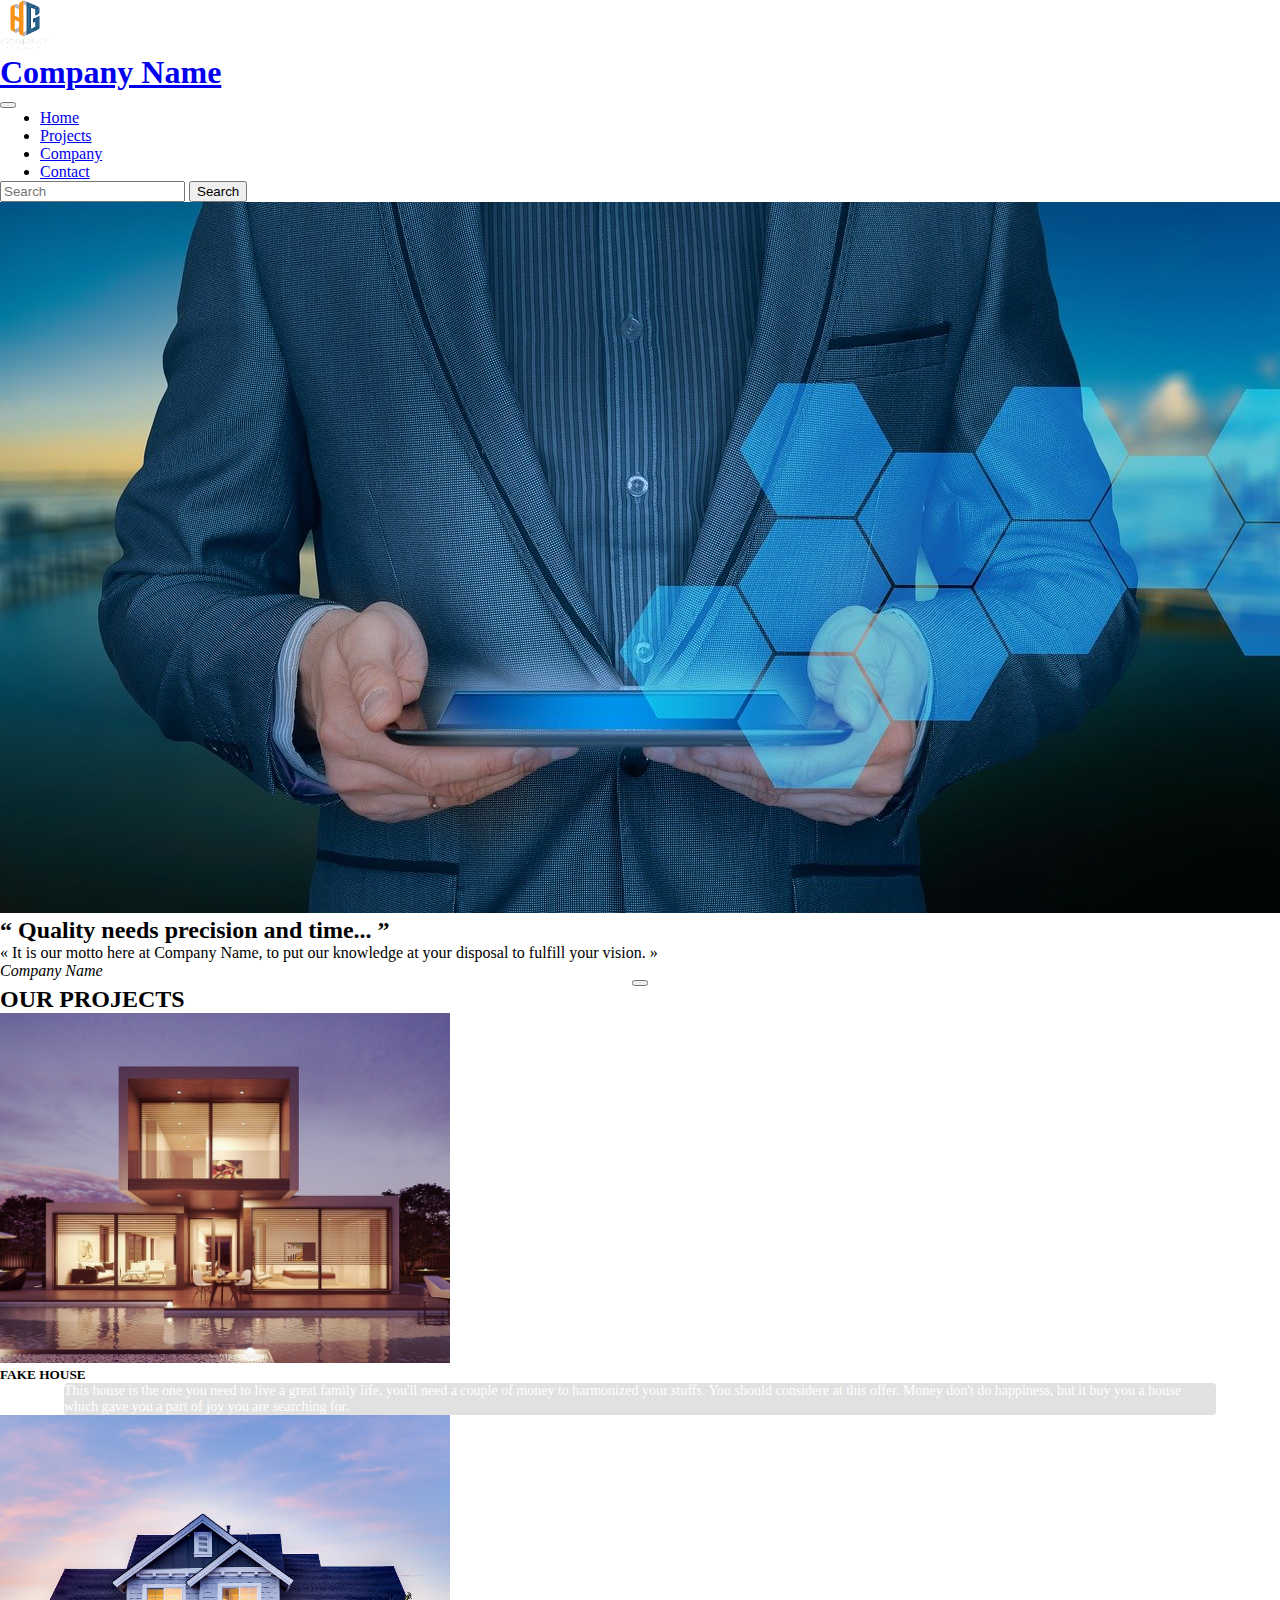
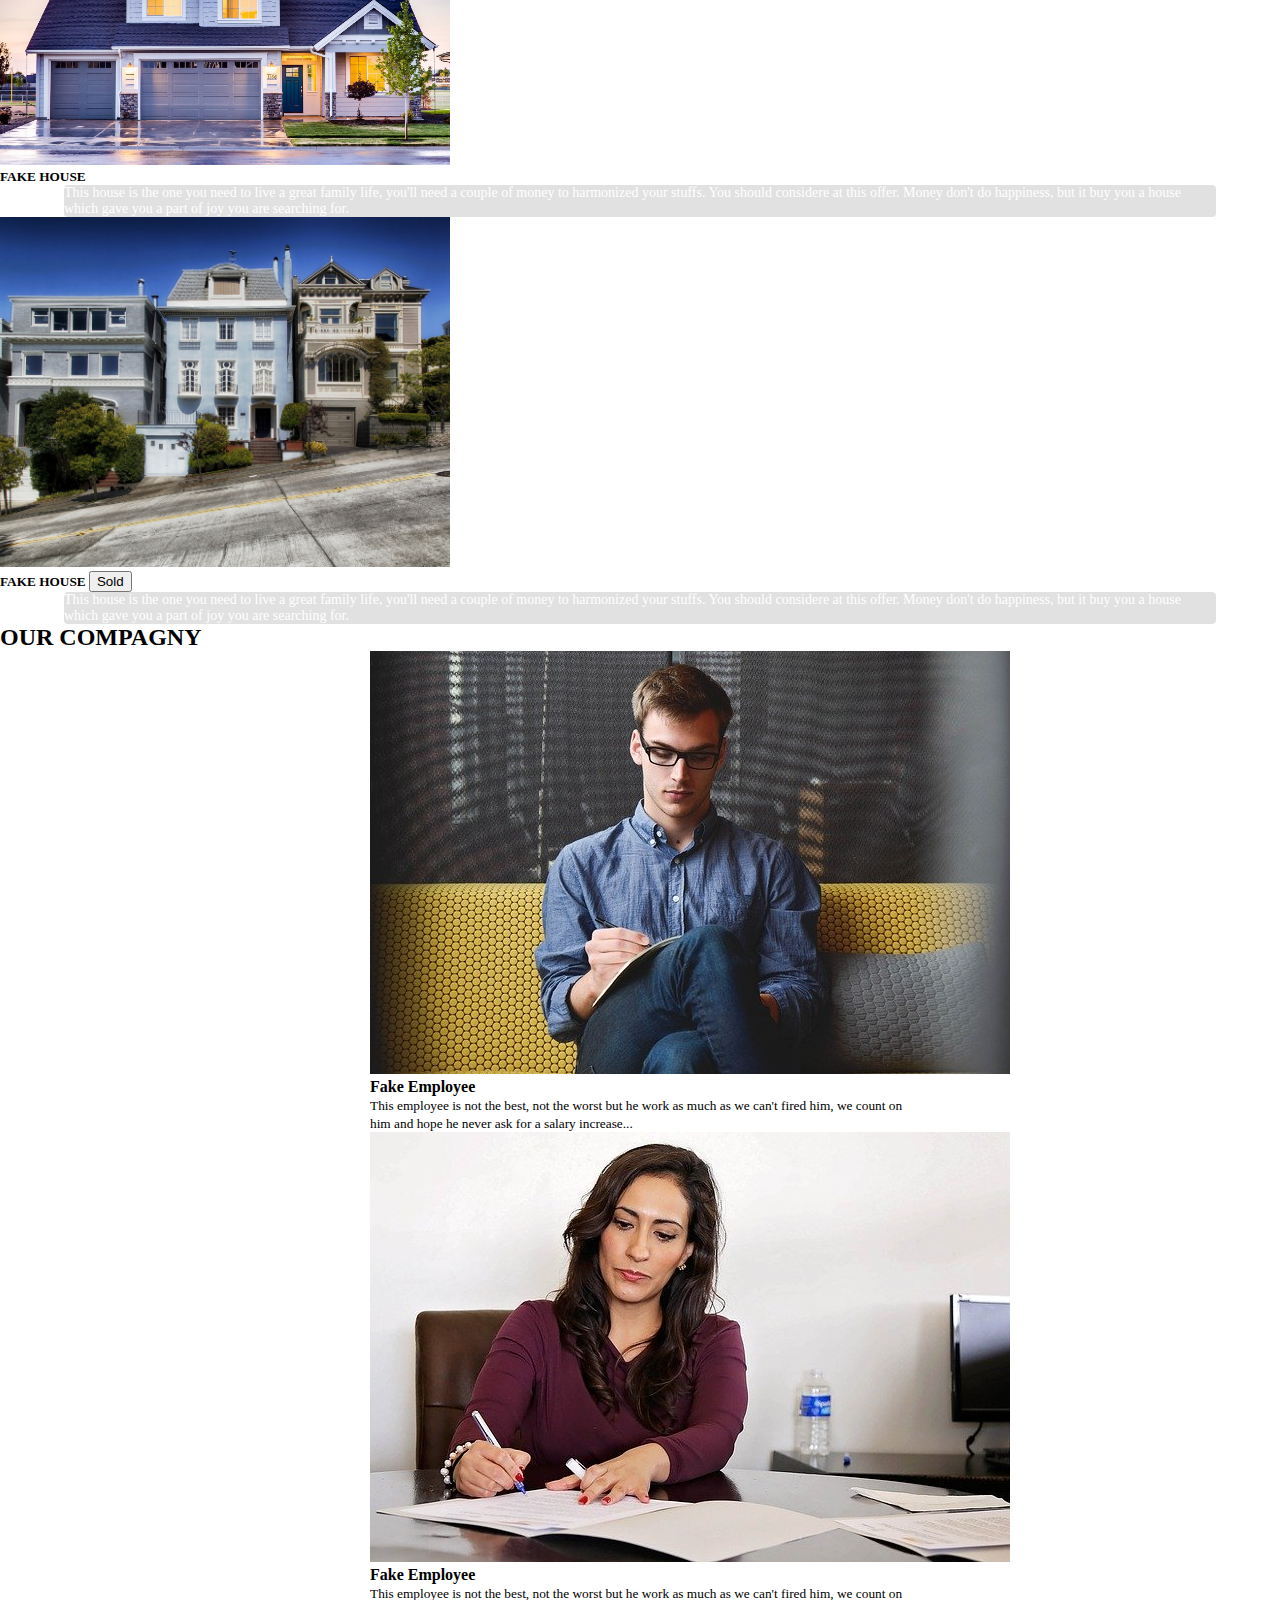
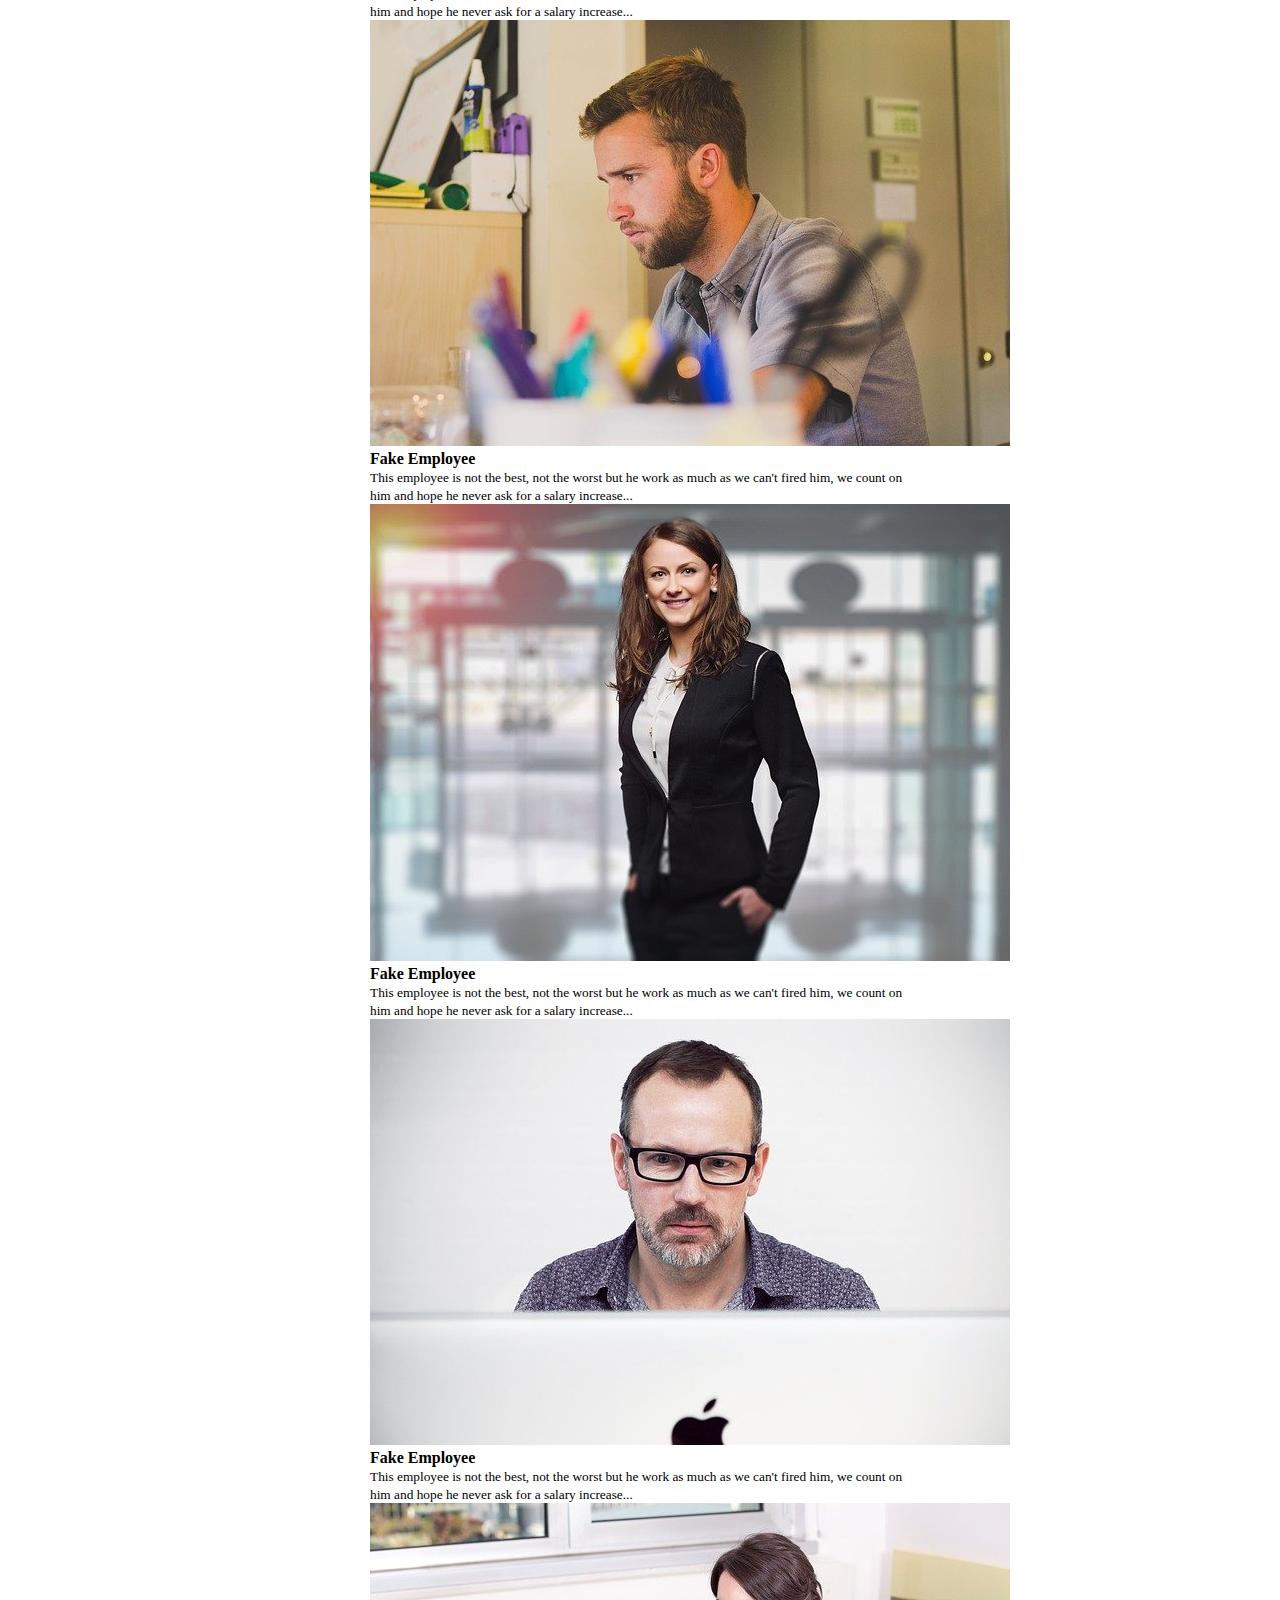
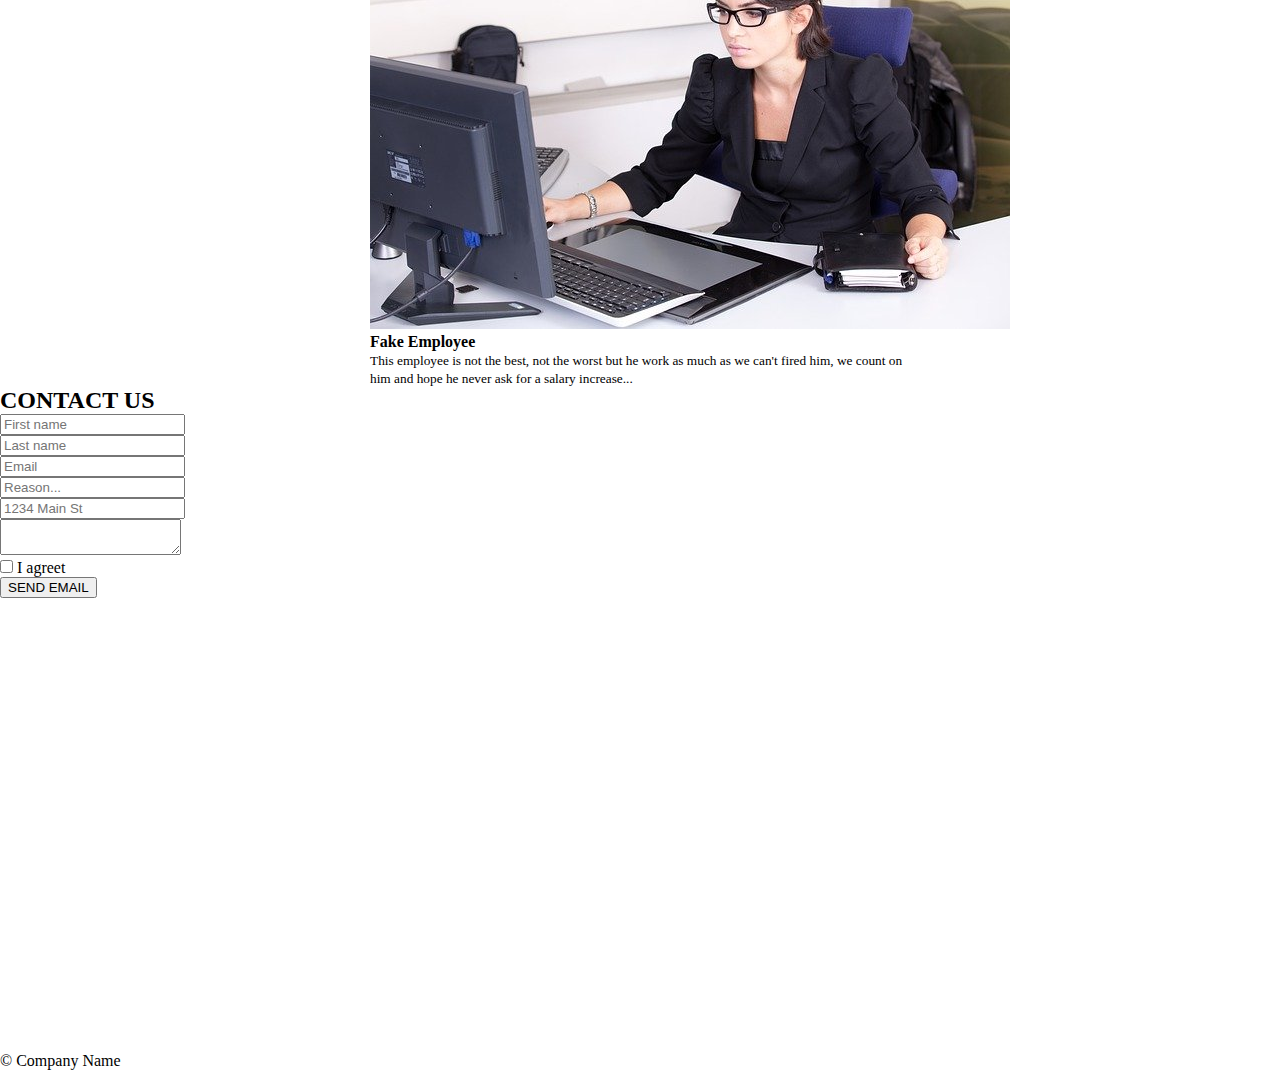
<file: index.html>
<!DOCTYPE html>
<html lang="fr">
<head>
    <meta charset="UTF-8">
    <meta name="viewport" content="width=device-width, initial-scale=1.0">
    <title>Projet Bootstrap</title>
    <link rel="stylesheet" href="assets/css/style.css">
    <link href="https://cdn.jsdelivr.net/npm/bootstrap@5.3.6/dist/css/bootstrap.min.css" rel="stylesheet" integrity="sha384-4Q6Gf2aSP4eDXB8Miphtr37CMZZQ5oXLH2yaXMJ2w8e2ZtHTl7GptT4jmndRuHDT" crossorigin="anonymous">
    <script src="https://cdn.jsdelivr.net/npm/bootstrap@5.3.6/dist/js/bootstrap.bundle.min.js" integrity="sha384-j1CDi7MgGQ12Z7Qab0qlWQ/Qqz24Gc6BM0thvEMVjHnfYGF0rmFCozFSxQBxwHKO" crossorigin="anonymous"></script>
</head>
<body>
    <nav class="navbar navbar-expand-lg bg-dark justify-content-between py-4" data-bs-theme="dark">
        <a class="navbar-brand" href="/">
            <img src="assets/img/logo.png" width="50px" height="50px" class="align-top" alt="Logo de la company">
            <h1 class="d-inline text-light">Company Name</h1>
        </a>
        <button class="navbar-toggler" type="button" data-bs-toggle="collapse" data-bs-target="#navbarNav" aria-controls="navbarNav" aria-expanded="false" aria-label="Toggle navigation">
            <span class="navbar-toggler-icon"></span>
        </button>
        <div class="collapse navbar-collapse justify-content-center" id="navbarNav">
            <ul class="navbar-nav">
                <li class="nav-item active">
                    <a class="nav-link text-warning active border-bottom border-warning" href="#">Home</a>
                </li>
                <li class="nav-item">
                    <a class="nav-link text-warning" href="#projects">Projects</a>
                </li>
                <li class="nav-item">
                    <a class="nav-link text-warning" href="#company">Company</a>
                </li>
                <li class="nav-item">
                    <a class="nav-link text-warning" href="#contact">Contact</a>
                </li>
            </ul>
        </div>
        <form class="form-inline">
            <input class="myInput" type="search" placeholder="Search" aria-label="Search">
            <button class="myBtn btn btn-outline-warning" type="submit">Search</button>
        </form>
    </nav>        
    
    <div class="card text-bg-dark myCard rounded-0 border border-0">
        <img src="assets/img/banner-buisnessman.jpg" class="card-img" alt="Photo d'un businessman">
        <div class="card-img-overlay d-flex justify-content-center align-items-center">
            <div class="text-light font-weight-bold">

                <h2 class="text-center fs-1">
                    “ Quality needs precision and time... ”
                </h2>
                <p>
                    <q class="text-center">
                        It is our motto here at Company Name, to put our knowledge at your disposal to fulfill your vision.
                    </q>
                </p>
                <p>
                    <cite class="text-warning blockquote-footer d-flex justify-content-end">Company Name</cite>
                </p>
                
            </div>
        </div>
    </div>

    <div class="row">
        <div class="dropdown p-3">
            <button class="btn dropdown-toggle" type="button" data-bs-toggle="dropdown" aria-expanded="false"></button>
        </div>
    </div>
    
    <div class="container-fluid">
        <div class="row">
            <h2 class="bg-dark text-warning text-center p-4">OUR PROJECTS</h2>
        </div>
    </div>
    
    <div class="container-fluid">
        <div class="row justify-content-center py-5">
            <div class="col-3">
                <div class="card position-relative">
                    <img src="assets/img/architecture-1.jpg" class="card-img-top border border-dark border-5" style="height: 350px; width: 450px; object-fit: cover;">  
                    <h5 class="position-absolute text-white" style="top: 10px; left: 10px;">FAKE HOUSE</h5>
                    <div class="position-absolute d-flex px-2 py-2" style="top: 50px; left: 0; right: 0; background-color: rgba(179, 179, 179, 0.4); color: white; border-radius: 4px; max-width: 90%; margin: 0 auto;">
                        <p class="mb-0 text-align:left" style="font-size: 14px;">This house is the one you need to live a great family life, you'll need a couple of money to harmonized your stuffs. You should considere at this offer. Money don't do happiness, but it buy you a house which gave you a part of joy you are searching for.</p>
                    </div>
                </div>
            </div>            

        
            <div class="col-3">
                    <div class="card position-relative">
                        <img src="assets/img/architecture-2.jpg" class="card-img-top border border-dark border-5" style="height: 350px; width: 450px; object-fit: cover;">
                        <h5 class="position-absolute text-white" style="top: 10px; left: 10px;">FAKE HOUSE</h5>
                    <div class="position-absolute d-flex px-2 py-2" style="top: 50px; left: 0; right: 0; background-color: rgba(179, 179, 179, 0.4); color: white; border-radius: 4px; max-width: 90%; margin: 0 auto;">
                        <p class="mb-0 text-align:left" style="font-size: 14px;">This house is the one you need to live a great family life, you'll need a couple of money to harmonized your stuffs. You should considere at this offer. Money don't do happiness, but it buy you a house which gave you a part of joy you are searching for.</p>
                    </div>
                </div>
            </div>
        
            <div class="col-3">
                <div class="card position-relative">
                    <img src="assets/img/architecture-3.jpg" class="card-img-top border border-dark border-5" style="height: 350px; width: 450px; object-fit: cover;">
                    <h5 class="position-absolute text-white" style="top: 10px; left: 10px;">FAKE HOUSE
                        <button type="button" class="btn btn-danger btn-sm">Sold</button>
                    </h5>
                <div class="position-absolute d-flex px-2 py-2" style="top: 50px; left: 0; right: 0; background-color: rgba(179, 179, 179, 0.4); color: white; border-radius: 4px; max-width: 90%; margin: 0 auto;">
                    <p class="mb-0 text-align: left" style="font-size: 14px;">This house is the one you need to live a great family life, you'll need a couple of money to harmonized your stuffs. You should considere at this offer. Money don't do happiness, but it buy you a house which gave you a part of joy you are searching for.</p>
                </div>
            </div>
        </div>
    </div>
    
    <div class="container-fluid">
        <div class="row">
            <h2 class="bg-dark text-warning text-center p-4">OUR COMPAGNY</h2>
        </div>
    </div>

    <div class="container-fluid">
        <div class="row mt-4 d-flex justify-content-around">
            <div class="card mb-3 border-0" style="max-width: 540px;">
                <div class="row g-0">
                    <div class="col-md-4">
                    <img src="assets/img/worker-1-1.jpg" class="img-fluid rounded" alt="Image d'un employé">
                    </div>
                    <div class="col-md-8">
                        <div class="card-body">
                            <h4 class="card-title position-absolute top-0 right-0">Fake Employee</h4>
                            <p class="card-text mt-3 fs-6"><small> This employee is not the best, not the worst but he work as much as we can't fired him, we count on him and hope he never ask for a salary increase...</small></p>
                        </div>
                    </div>
                </div>
            </div>  
            
            <div class="card mb-3 border-0" style="max-width: 540px;">
                <div class="row g-0">
                    <div class="col-md-4">
                    <img src="assets/img/worker-2-2.jpg" class="img-fluid rounded" alt="Image d'un employé">
                    </div>
                    <div class="col-md-8">
                        <div class="card-body">
                            <h4 class="card-title position-absolute top-0 right-0">Fake Employee</h4>
                            <p class="card-text mt-3 fs-6"><small> This employee is not the best, not the worst but he work as much as we can't fired him, we count on him and hope he never ask for a salary increase...</small></p>
                        </div>
                    </div>
                </div>
            </div>
            
            <div class="card mb-3 border-0" style="max-width: 540px;">
                <div class="row g-0">
                    <div class="col-md-4">
                    <img src="assets/img/worker-1-3.jpg" class="img-fluid rounded" alt="Image d'un employé">
                    </div>
                    <div class="col-md-8">
                        <div class="card-body">
                            <h4 class="card-title position-absolute top-0 right-0">Fake Employee</h4>
                            <p class="card-text mt-3 fs-6"><small> This employee is not the best, not the worst but he work as much as we can't fired him, we count on him and hope he never ask for a salary increase...</small></p>
                        </div>
                    </div>
                </div>
            </div>
        </div>            
        
        <div class="row d-flex justify-content-around mt-4 mb-4">
            <div class="card mb-3 border-0" style="max-width: 540px;">
                <div class="row g-0">
                    <div class="col-md-4">
                    <img src="assets/img/worker-2-4.jpg" class="img-fluid rounded" alt="Image d'un employé">
                    </div>
                    <div class="col-md-8">
                        <div class="card-body">
                            <h4 class="card-title position-absolute top-0 right-0">Fake Employee</h4>
                            <p class="card-text mt-3 fs-6"><small> This employee is not the best, not the worst but he work as much as we can't fired him, we count on him and hope he never ask for a salary increase...</small></p>
                        </div>
                    </div>
                </div>
            </div>
            
            <div class="card mb-3 border-0" style="max-width: 540px;">
                <div class="row g-0">
                    <div class="col-md-4">
                    <img src="assets/img/worker-1-5.jpg" class="img-fluid rounded" alt="Image d'un employé">
                    </div>
                    <div class="col-md-8">
                        <div class="card-body">
                            <h4 class="card-title position-absolute top-0 right-0">Fake Employee</h4>
                            <p class="card-text mt-3 fs-6"><small> This employee is not the best, not the worst but he work as much as we can't fired him, we count on him and hope he never ask for a salary increase...</small></p>
                        </div>
                    </div>
                </div>
            </div>

            <div class="card mb-3 border-0" style="max-width: 540px;">
                <div class="row g-0">
                    <div class="col-md-4">
                    <img src="assets/img/worker-2-6.jpg" class="img-fluid rounded" alt="Image d'un employé">
                    </div>
                    <div class="col-md-8">
                        <div class="card-body">
                            <h4 class="card-title position-absolute top-0 right-0">Fake Employee</h4>
                            <p class="card-text mt-3 fs-6"><small> This employee is not the best, not the worst but he work as much as we can't fired him, we count on him and hope he never ask for a salary increase...</small></p>
                        </div>
                    </div>
                </div>
            </div>
        </div>
    </div>
    
    <div class="container-fluid">
        <div class="row">
            <h2 class="bg-dark text-warning text-center p-4">CONTACT US</h2>
        </div>
    </div>

    <div class="container-fluid">
        <div class="row">
            <form>
                <div class="col">
                    <input type="text" class="form-control" placeholder="First name" aria-label="First name">
                </div>
                <div class="col">
                    <input type="text" class="form-control" placeholder="Last name" aria-label="Last name">
                </div>
                <div class="form-group">
                    <input type="email" class="form-control" id="floatingInput" placeholder="Email">
                    <label for="floatingInput"></label>
                </div>
                <div class="form-group">
                    <input type="reason" class="form-control" id="floatingInput" placeholder="Reason...">
                    <label for="floatingInput"></label>
                </div>            

                <div class="form-row">
                    <div class="form-group col-md-6">
                        <label for="inputAddress" class="form-label"></label>
                        <input type="text" class="form-control" id="inputAddress" placeholder="1234 Main St">
                    </div>
                    <div class="input-group">
                        <textarea class="form-control" aria-label="With textarea"></textarea>
                    </div>
                </div>
                <div class="form-group">
                    <div class="form-check">
                        <input class="form-check-input" type="checkbox" id="gridCheck">
                        <label class="form-check-label" for="gridCheck">I agreet</label>
                    </div>
                    <button type="submit" class="btn btn-dark rounded-0">SEND EMAIL</button>
              </div>
            </form>
        </div>
        <div class="row d-flex justify-content-right">
            <div class="col d-flex justify-content-end">
                <iframe src="https://www.google.com/maps/embed?pb=!1m18!1m12!1m3!1d2621.7853504952222!2d2.032626076758797!3d48.919481696404986!2m3!1f0!2f0!3f0!3m2!1i1024!2i768!4f13.1!3m3!1m2!1s0x47e6893e28c620ad%3A0xdbb1ebcd3eb0dd03!2s59%20Pl.%20Corneille%2C%2078300%20Poissy!5e0!3m2!1sfr!2sfr!4v1750068183024!5m2!1sfr!2sfr" width="600" height="450" style="border:0;" allowfullscreen="" loading="lazy" referrerpolicy="no-referrer-when-downgrade" class="border border-dark border-4 rounded-1"></iframe>
            </div>
        </div>
    </div>
    
    <footer class="bg-dark text-light py-5 my-4 border-top position-absolute bottom">
        <div class="col-md-4">
            <a href="/" class="text-decoration-none" aria-label="Bootstrap"></a> 
            <span class="mb-3 mb-md-3 p-2 fw-bold position-absolute bottom-0 start-0">© Company Name</span>
        </div>
    </footer>
</body>
</html>
</file>
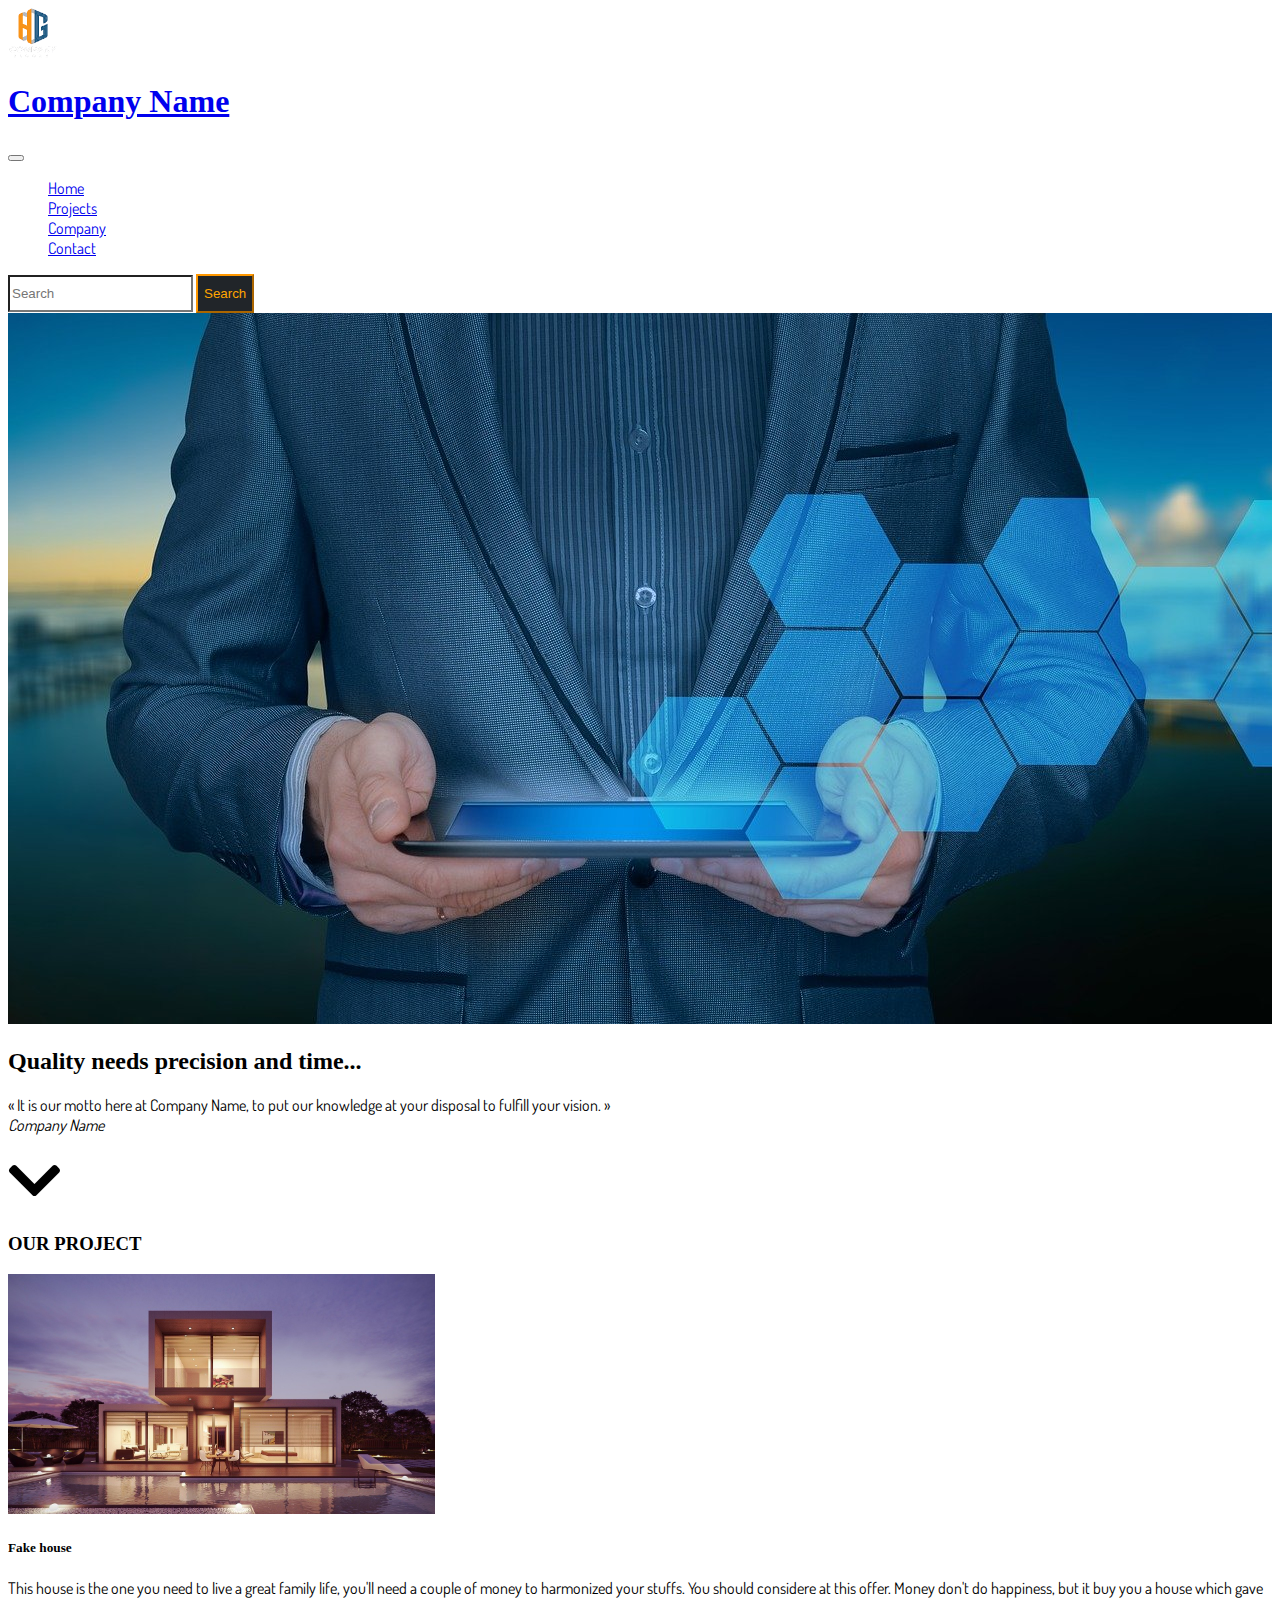
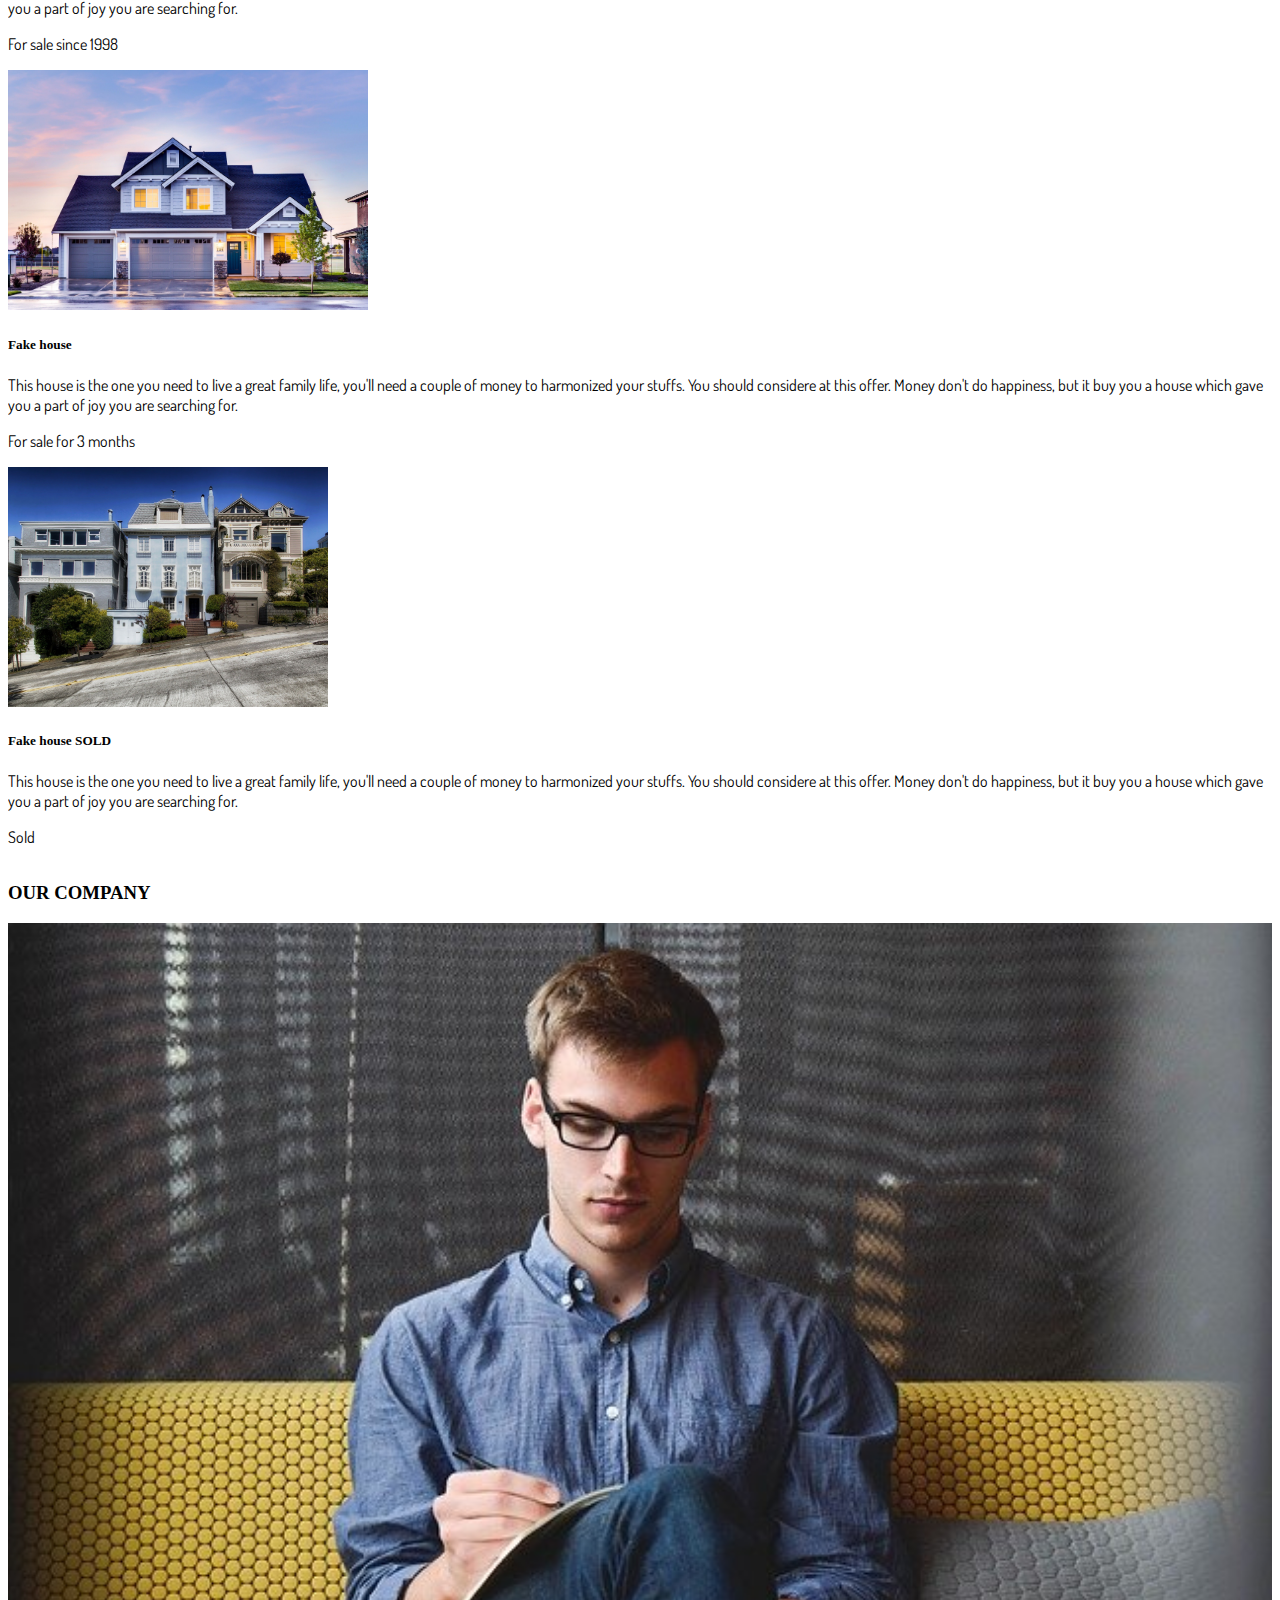
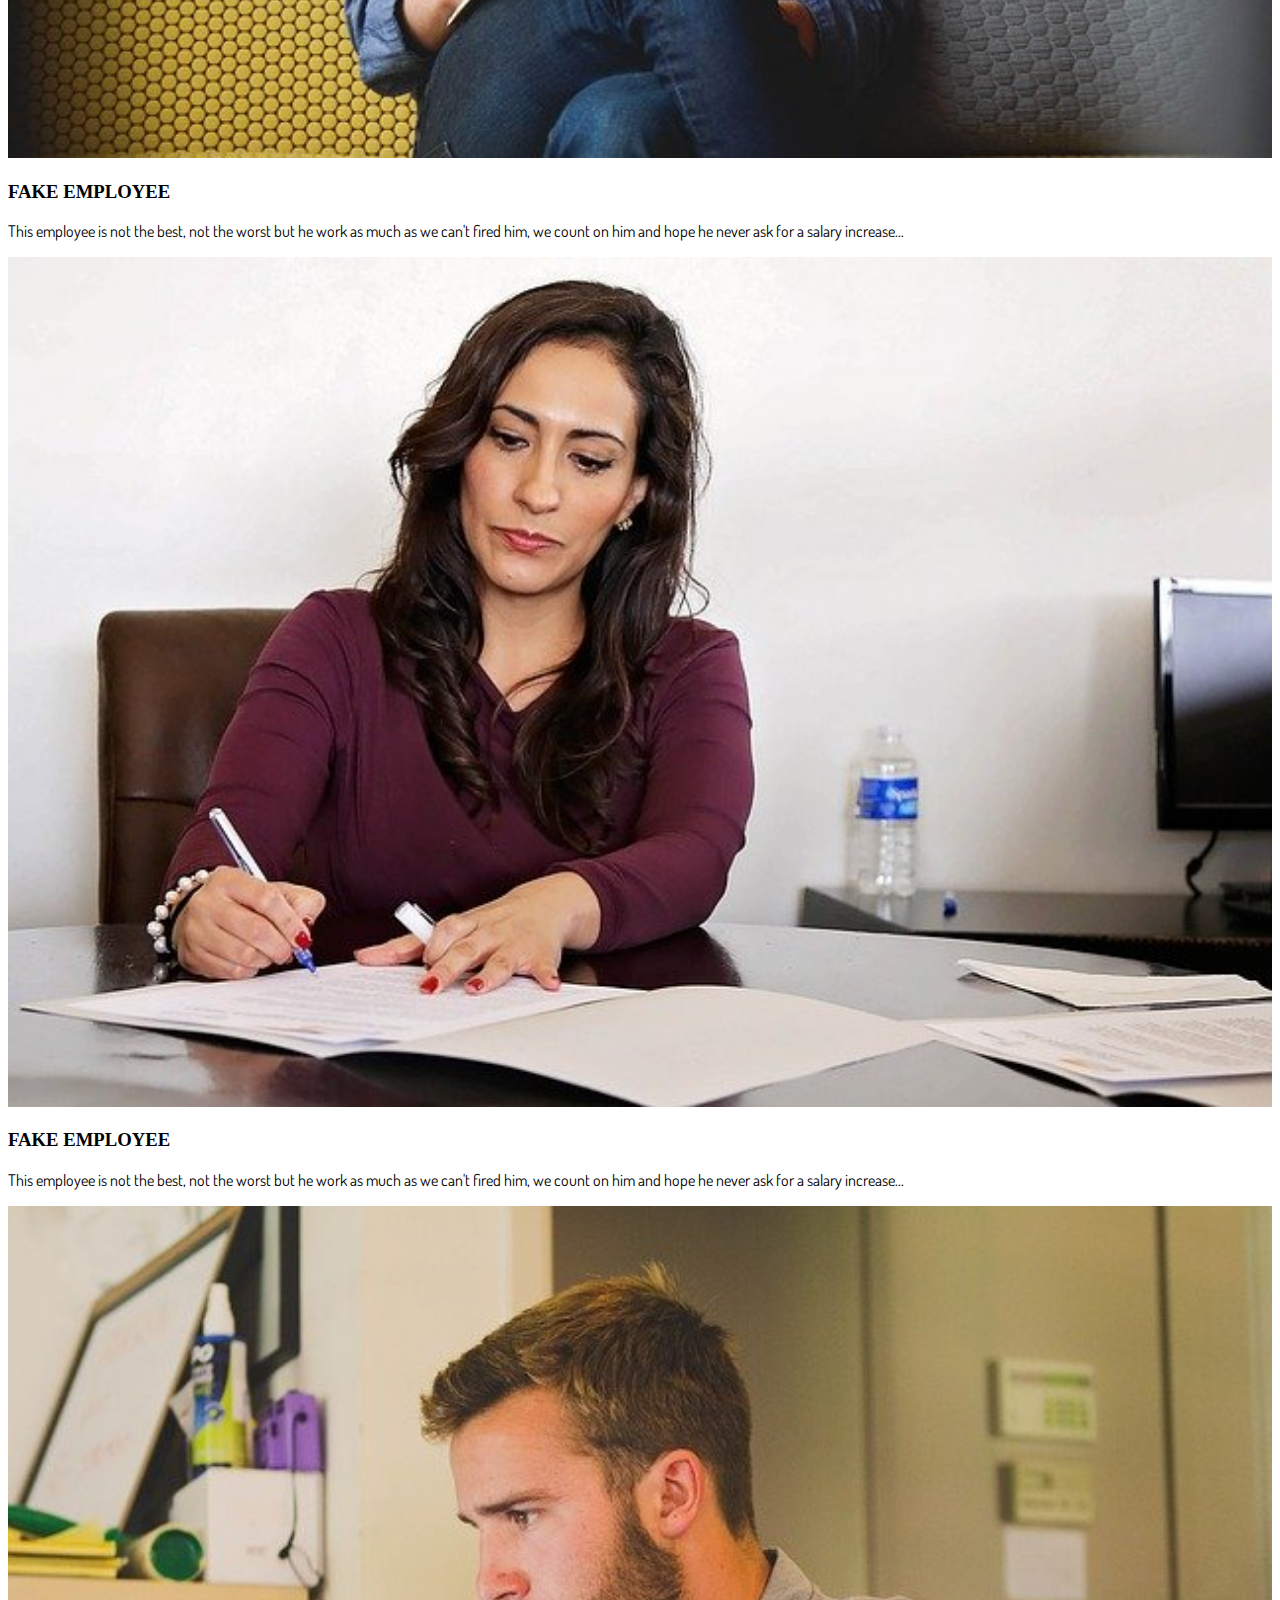
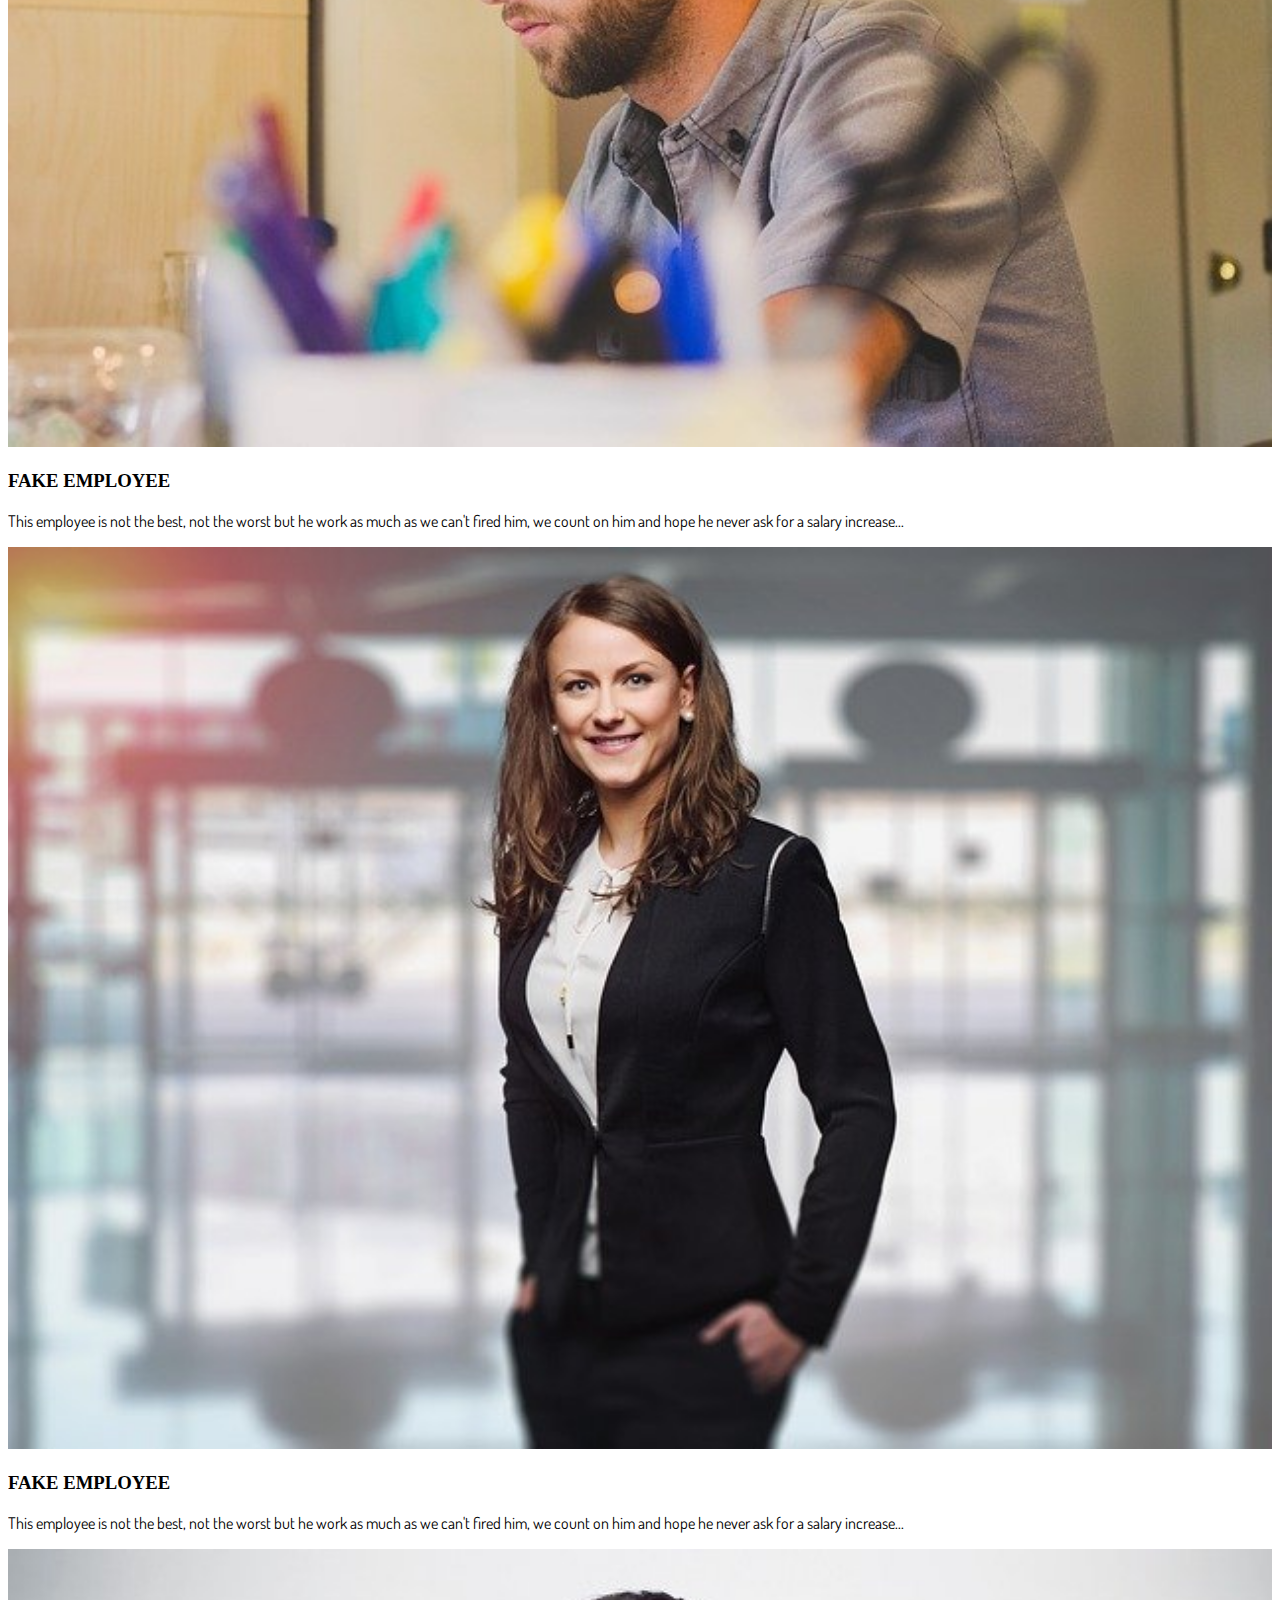
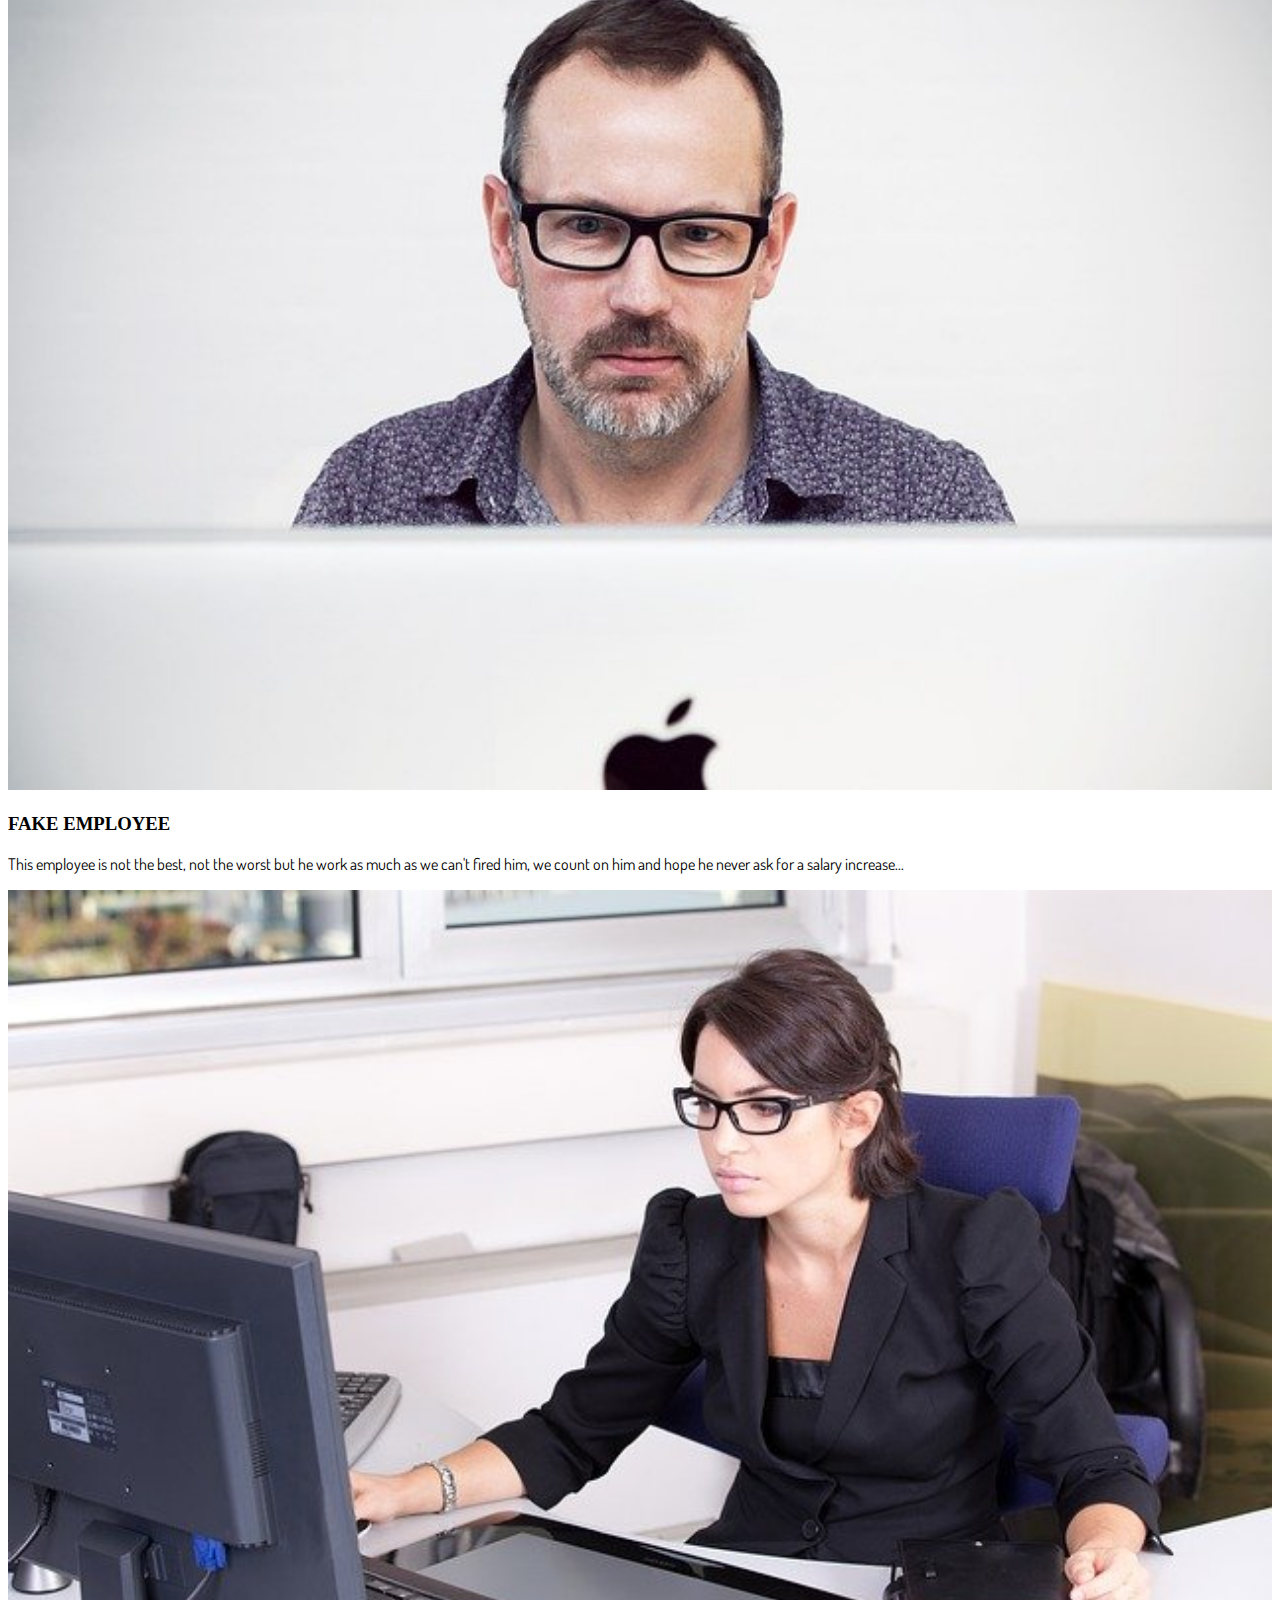
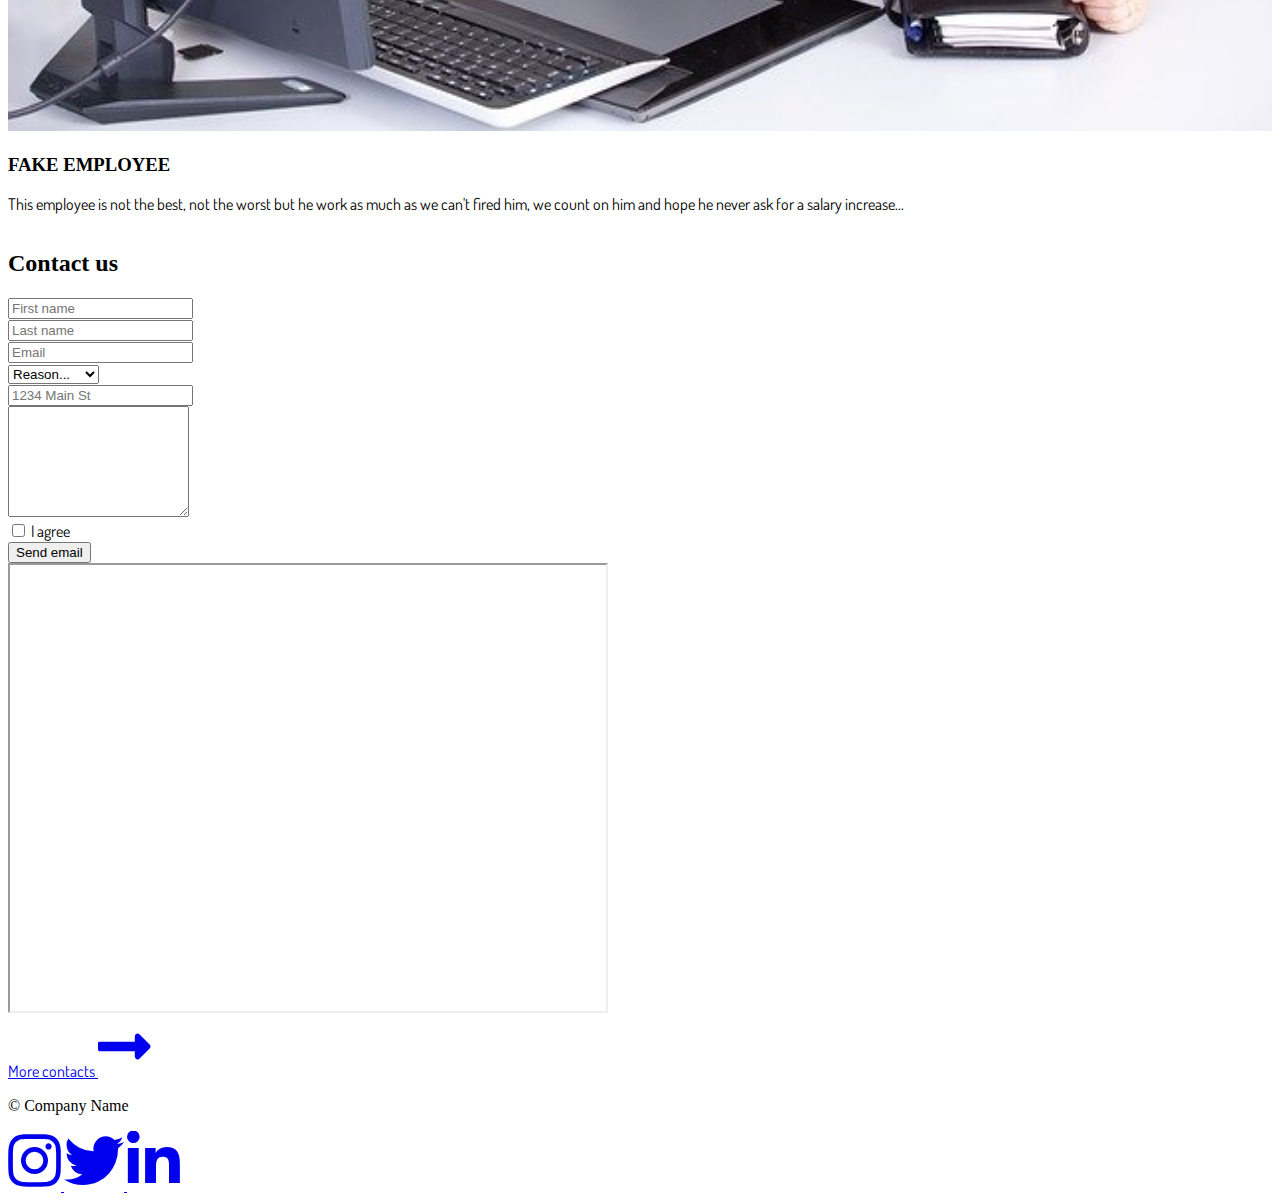
<file: correc.html>
<!DOCTYPE html>
<html lang="fr">
<head>
    <meta charset="UTF-8">
    <meta name="viewport" content="width=device-width, initial-scale=1.0">
    <title>Projet Bootstrap</title>
    <!-- Lien vers les icons -->
    <link rel="stylesheet" href="https://cdnjs.cloudflare.com/ajax/libs/font-awesome/5.15.1/css/all.min.css" />
    <!-- lien vers mon css -->
    <link rel="stylesheet" href="assets/css/correc.css">
    <!-- lienS vers BOOTSTRAP -->
    <link href="https://cdn.jsdelivr.net/npm/bootstrap@5.3.6/dist/css/bootstrap.min.css" rel="stylesheet" integrity="sha384-4Q6Gf2aSP4eDXB8Miphtr37CMZZQ5oXLH2yaXMJ2w8e2ZtHTl7GptT4jmndRuHDT" crossorigin="anonymous">
    <script src="https://cdn.jsdelivr.net/npm/bootstrap@5.3.6/dist/js/bootstrap.bundle.min.js" integrity="sha384-j1CDi7MgGQ12Z7Qab0qlWQ/Qqz24Gc6BM0thvEMVjHnfYGF0rmFCozFSxQBxwHKO" crossorigin="anonymous"></script>
</head>
<body>
    <!-- ici je travaille -->
    <!-- Ici la nav : -->
    <nav class="navbar navbar-expand-lg bg-dark justify-content-between py-4" data-bs-theme="dark">

        <!-- ici j'ai le logo et le nom -->
        <a class="navbar-brand" href="/">
            <img src="assets/img/logo.png" width="50px" height="50px" class="align-top" alt="Logo de la company">
            <h1 class="d-inline text-light">Company Name</h1>
        </a>

        <!-- ici j'ai le button pour le format mobile -->
        <button class="navbar-toggler" type="button" data-bs-toggle="collapse" data-bs-target="#navbarNav" aria-controls="navbarNav" aria-expanded="false" aria-label="Toggle navigation">
            <span class="navbar-toggler-icon"></span>
        </button>

        <!-- ici j'ai le menu -->
        <div class="collapse navbar-collapse justify-content-center" id="navbarNav">
            <ul class="navbar-nav">
                <li class="nav-item active">
                    <a class="nav-link text-warning active border-bottom border-warning" href="#">Home</a>
                </li>
                <li class="nav-item">
                    <a class="nav-link text-warning" href="#projects">Projects</a>
                </li>
                <li class="nav-item">
                    <a class="nav-link text-warning" href="#company">Company</a>
                </li>
                <li class="nav-item">
                    <a class="nav-link text-warning" href="#contact">Contact</a>
                </li>
            </ul>
        </div>

        <!-- ici j'ai le menu recherche -->
        <form class="form-inline">
            <input class="myInput" type="search" placeholder="Search" aria-label="Search">
            <button class="myBtn" type="submit">Search</button>
        </form>
    </nav>

    <div class="card text-bg-dark rounded-0 border border-0">

        <!-- ici l'image -->
        <img src="assets/img/banner-buisnessman.jpg" class="card-img rounded-0" alt="Photo d'un businessman">

        <!-- ici j'ai le texte -->
        <div class="card-img-overlay d-flex justify-content-center align-items-center">
            <div class="text-light font-weight-bold">
                <h2 class="text-center">
                    Quality needs precision and time...
                </h2>
                <p>
                    <q class="text-center">
                        It is our motto here at Company Name, to put our knowledge at your disposal to fulfill your vision.
                    </q>
                    </br>
                    <cite class="text-warning blockquote-footer mt-5 text-end">Company Name</cite>
                </p>                
            </div>
        </div>
        
    </div>
    
    <div class="container-fluid d-flex align-items-center justify-content-center">
        <i class="fas fa-chevron-down"></i>
    </div>

    <div class="container-fluid">

        <div class="row text-center bg-dark text-warning py-4 mb-5">
            <h3>OUR PROJECT</h3>
        </div>

        <div class="row d-flex justify-content-around my-5" id="project">

            <div class="col-3">

                <div class="card text-white p-1 bg-dark m-2">
                    <img src="assets/img/architecture-1.jpg" class="card-img" alt="Image d'une maison.">

                    <div class="card-img-overlay">
                        <h5 class="card-title">Fake house</h5>

                        <p class="card-text font-weight-bold shadow-lg p-3 mb-5 rounded">This house is the one you need to live
                            a great family life, you'll need a couple of money to harmonized your stuffs. You should considere
                            at this offer. Money don't do happiness, but it buy you a house which gave you a part of joy you are
                            searching for.</p>
                        <p class="card-text">For sale since 1998</p>
                    </div>
                </div>

            </div>

            <div class="col-3">

                <div class="card text-white p-1 bg-dark m-2">
                    <img src="assets/img/architecture-2.jpg" class="card-img" alt="Image d'une maison.">

                    <div class="card-img-overlay">
                        <h5 class="card-title">Fake house</h5>

                        <p class="card-text font-weight-bold p-3 mb-5 rounded">This house is the one you need to live
                            a great family life, you'll need a couple of money to harmonized your stuffs. You should considere
                            at this offer. Money don't do happiness, but it buy you a house which gave you a part of joy you are
                            searching for.</p>
                        <p class="card-text">For sale for 3 months</p>
                    </div>
                </div>

            </div>
            <div class="col-3">

                <div class="card text-white p-1 bg-dark m-2">
                    <img src="assets/img/architecture-3.jpg" class="card-img" alt="Image d'une maison.">

                    <div class="card-img-overlay">
                        <h5 class="card-title d-flex justify-content-between">Fake house <span
                                class="badge badge-danger p-2 ">SOLD</span></h5>

                        <p class="card-text font-weight-bold p-3 mb-5 rounded">This house is the one you need to live
                            a great family life, you'll need a couple of money to harmonized your stuffs. You should considere
                            at this offer. Money don't do happiness, but it buy you a house which gave you a part of joy you are
                            searching for.</p>
                        <p>Sold</p>
                    </div>
                </div>

            </div>

        </div>
    </div>

    <div class="container-fluid">

        <div class="row text-center bg-dark text-warning py-4 mb-5">
            <h3>OUR COMPANY</h3>
        </div>

        <div class="row">

            <!-- md = à partir du format tablette à plus grand  -->
            <!-- sm = pour les formats mobile -->

            <div class="col-md-4 col-sm-12">

            <!-- ici ma 1er ligne avec chaque image + texte -->
                <div class="row m-2">
                    <div class="col-md-4 col-sm-12">
                        <img src="assets/img/worker-1-1.jpg" alt="Un monsieur qui travail" width="100%">
                    </div>
                    <div class="col-md-8 col-sm-12">
                        <h3>FAKE EMPLOYEE</h3>
                        <p>This employee is not the best, not the worst but he work as much as we can't fired him, we
                            count on him and hope he never ask for a salary increase...</p>
                    </div>
                </div>

            </div>

            <div class="col-md-4 col-sm-12">
            <!-- 2éme -->
                <div class="row">
                    <div class="col-md-4 col-sm-12">
                        <img src="assets/img/worker-2-2.jpg" alt="Une femme qui travail" width="100%">
                    </div>
                    <div class="col-md-8 col-sm-12">
                        <h3>FAKE EMPLOYEE</h3>
                        <p>This employee is not the best, not the worst but he work as much as we can't fired him, we
                            count on him and hope he never ask for a salary increase...</p>
                    </div>
                </div>  
            </div>
            <div class="col-md-4 col-sm-12">
                <!-- 3 éme -->
                <div class="row">
                    <div class="col-md-4 col-sm-12">
                        <img src="assets/img/worker-1-3.jpg" alt="Un monsieur qui travail" width="100%">
                    </div>
                    <div class="col-md-8 col-sm-12">
                        <h3>FAKE EMPLOYEE</h3>
                        <p>This employee is not the best, not the worst but he work as much as we can't fired him, we
                            count on him and hope he never ask for a salary increase...</p>
                    </div>
                </div>
            </div>
        </div>

        <!-- dans ma grande ligne ROW -->
        <div class="row m-2">

            <!-- j'ai 3 col div.col*3 -->
            <!-- Dans la 1er ici  -->
            <div class="col-md-4 col-sm-12">

                <!-- j'ai une petite ligne row -->
                <div class="row">

                    <!-- avec dedans 2 col, une plus grande que l'autre-->
                    <div class="col-md-4 col-sm-12">

                        <!-- ici il y a mon image -->
                        <img src="assets/img/worker-2-4.jpg" alt="Un monsieur qui travail" width="100%">

                    </div>

                    <div class="col-md-8 col-sm-12">
                        <!-- ici il y a mon texte -->
                        <h3>FAKE EMPLOYEE</h3>
                        <p>This employee is not the best, not the worst but he work as much as we can't fired him, we
                            count on him and hope he never ask for a salary increase...</p>
                    </div>
                </div>
            </div>
             
            <!-- Dans la 2éme ici  -->
            <div class="col-md-4 col-sm-12">

                <!-- j'ai une petite ligne row -->
                <div class="row">

                    <!-- avec dedans 2 col, une plus grande que l'autre-->
                    <div class="col-md-4 col-sm-12">

                        <!-- ici il y a mon image -->
                        <img src="assets/img/worker-1-5.jpg" alt="Un monsieur qui travail" width="100%">

                    </div>

                    <div class="col-md-8 col-sm-12">
                        <!-- ici il y a mon texte -->
                        <h3>FAKE EMPLOYEE</h3>
                        <p>This employee is not the best, not the worst but he work as much as we can't fired him, we
                            count on him and hope he never ask for a salary increase...</p>
                    </div>
                </div>
            </div>
            
            <!-- Dans la 3éme ici  -->
            <div class="col-md-4 col-sm-12">

                <!-- j'ai une petite ligne row -->
                <div class="row">

                    <!-- avec dedans 2 col, une plus grande que l'autre-->
                    <div class="col-md-4 col-sm-12">

                        <!-- ici il y a mon image -->
                        <img src="assets/img/worker-2-6.jpg" alt="Un monsieur qui travail" width="100%">

                    </div>

                    <div class="col-md-8 col-sm-12">
                        <!-- ici il y a mon texte -->
                        <h3>FAKE EMPLOYEE</h3>
                        <p>This employee is not the best, not the worst but he work as much as we can't fired him, we
                            count on him and hope he never ask for a salary increase...</p>
                    </div>
                </div>
            </div>
        </div>
    </div>

    <section class="container-fluid m-0">
        <div class="row text-center bg-dark text-warning py-4">
            <h2>Contact us</h2>
        </div>
        <div class="row container-fluid justify-content-around py-5 m-0">
            <form class="col-md-5 col-sm-11">
                <div class="form-row">
                    <div class="form-group col-6">
                        <input type="text" class="form-control" placeholder="First name">
                    </div>

                    <div class="form-group col-6">
                        <input type="text" class="form-control" placeholder="Last name">
                    </div>
                </div>

                <div class="form-row">
                    <div class="form-group col-6">
                        <input type="email" class="form-control" id="inputEmail4" placeholder="Email">
                    </div>

                    <div class="form-group col-6">
                        <select id="inputState" class="form-control">
                            <option selected>Reason...</option>
                            <option>Work</option>
                            <option>Internship</option>
                            <option>Collaborate</option>
                        </select>
                    </div>
                </div>

                <div class="form-row">
                    <input type="text" class="form-control" id="inputAddress" placeholder="1234 Main St">
                </div>

                <div class="form-row mt-3">
                    <textarea class="form-control" id="exampleFormControlTextarea1" placeholder="Leave a message..."
                        rows="7">
                    </textarea>
                </div>

                <div class="form-group">
                    <div class="form-check">
                        <input class="form-check-input" type="checkbox" id="gridCheck">
                        <label class="form-check-label" for="gridCheck">
                            I agree
                        </label>
                    </div>
                    <button type="submit" class="btn btn-primary btn-lg btn-block p-3">Send email</button>
                </div>
            </form>
            <div class="col-md-5 col-sm-11">
                <iframe class="col-sm-11"
                    src="https://www.google.com/maps/embed?pb=!1m18!1m12!1m3!1d2621.783383006593!2d2.033534815988484!3d48.91951917929353!2m3!1f0!2f0!3f0!3m2!1i1024!2i768!4f13.1!3m3!1m2!1s0x47e6891585cbea25%3A0xcb1578328a744b8f!2s59%20Place%20Corneille%2C%2078300%20Poissy!5e0!3m2!1sfr!2sfr!4v1606918834443!5m2!1sfr!2sfr"
                    width="600" height="450" allowfullscreen="" aria-hidden="false" tabindex="0">
                </iframe>
            </div>
        </div>
        <div class="row">
        <a id="myA" href="#" class="stretched-link col-12 text-right mr-5 pr-5 text-warning font-weight-bold text-right">More contacts <i
            class="fas fa-long-arrow-alt-right"></i></a>
        </div>
    </section>
    <footer class="row d-flex justify-content-between bg-dark text-white p-4 mt-3">
        <div class="col">
            <p class="text-left p-2">
                &copy; Company Name
            </p>
        </div>

        <div class="col d-flex justify-content-end">
            <a href="https://instagram.com" target="_blank" rel="noopener noreferrer" class="text-white">
                <i class="fab fa-instagram p-2"></i>
            </a>

            <a href="https://twitter.com" target="_blank" rel="noopener noreferrer" class="text-white">
                <i class="fab fa-twitter p-2"></i>
            </a>

            <a href="https://linkedin.com" target="_blank" rel="noopener noreferrer" class="text-white">
                <i class="fab fa-linkedin-in p-2"></i>
            </a>
        </div>
    </footer>
</body>
</html>
</file>
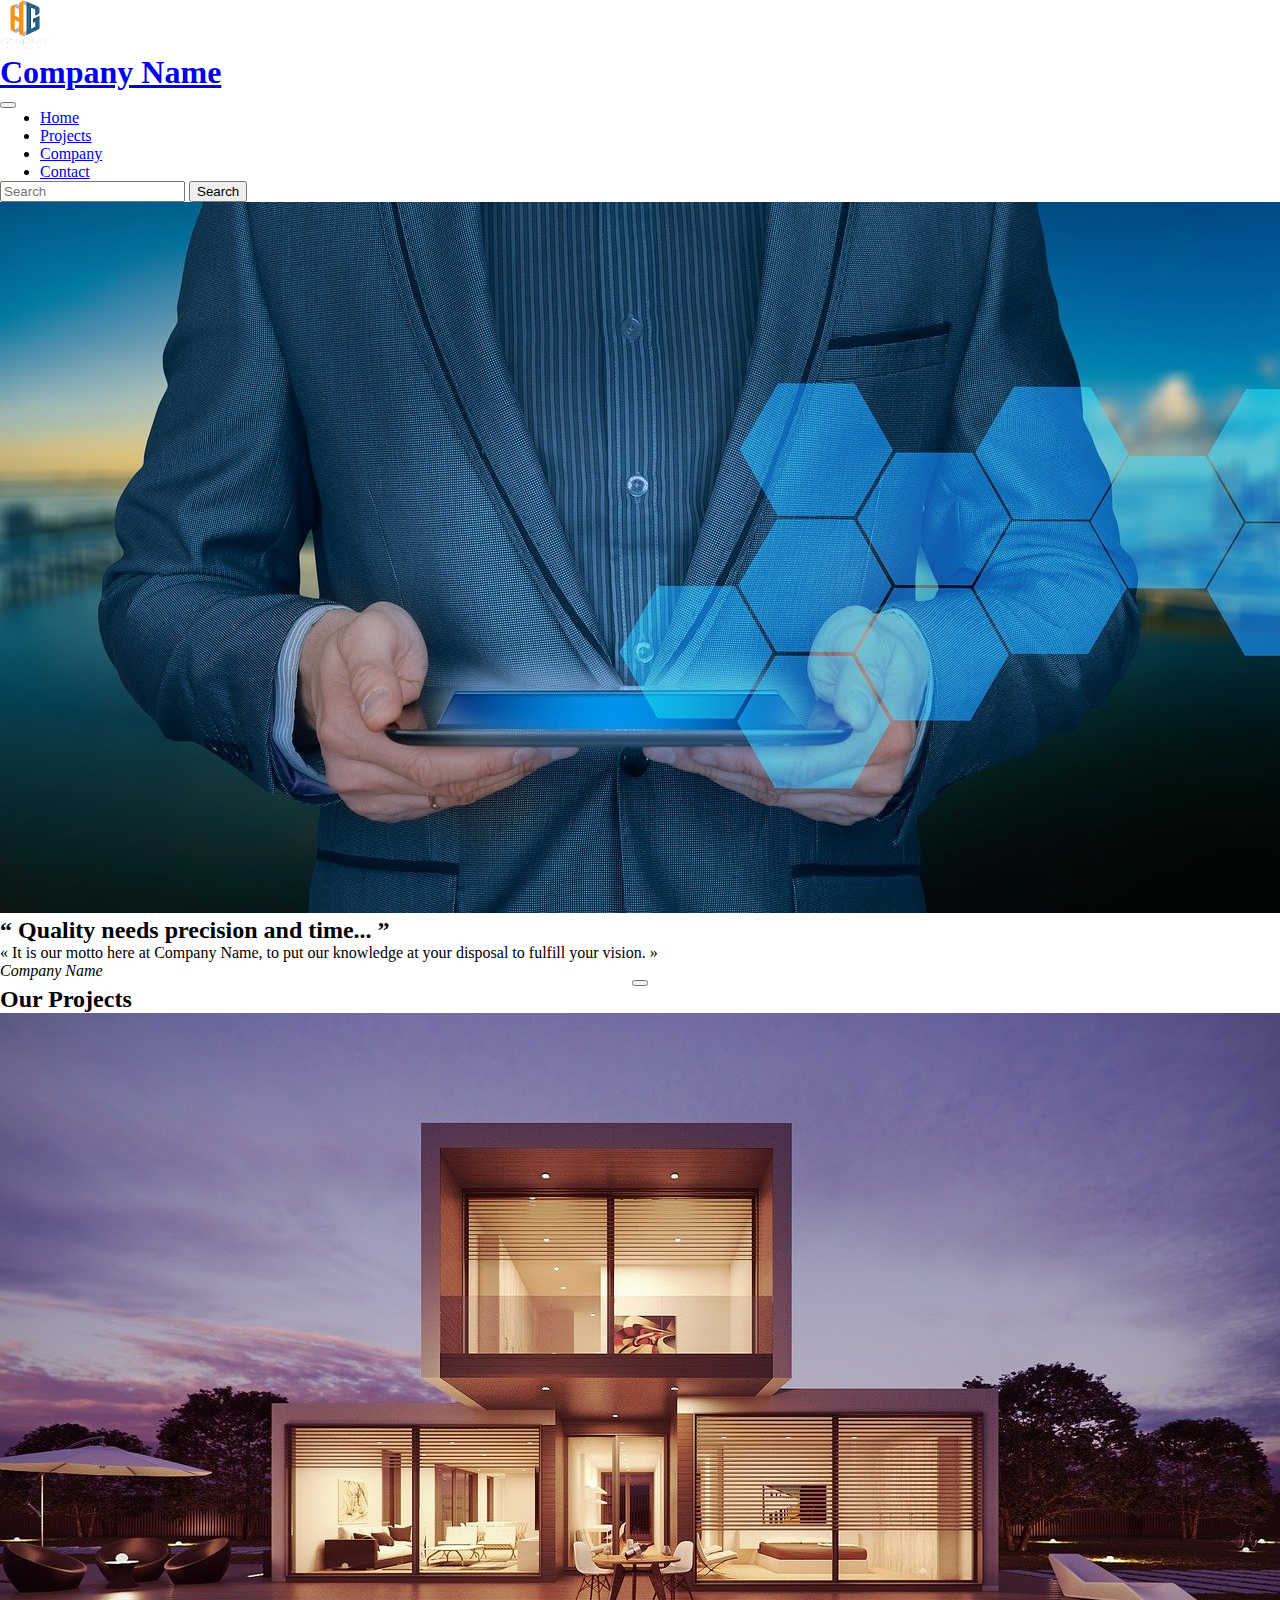
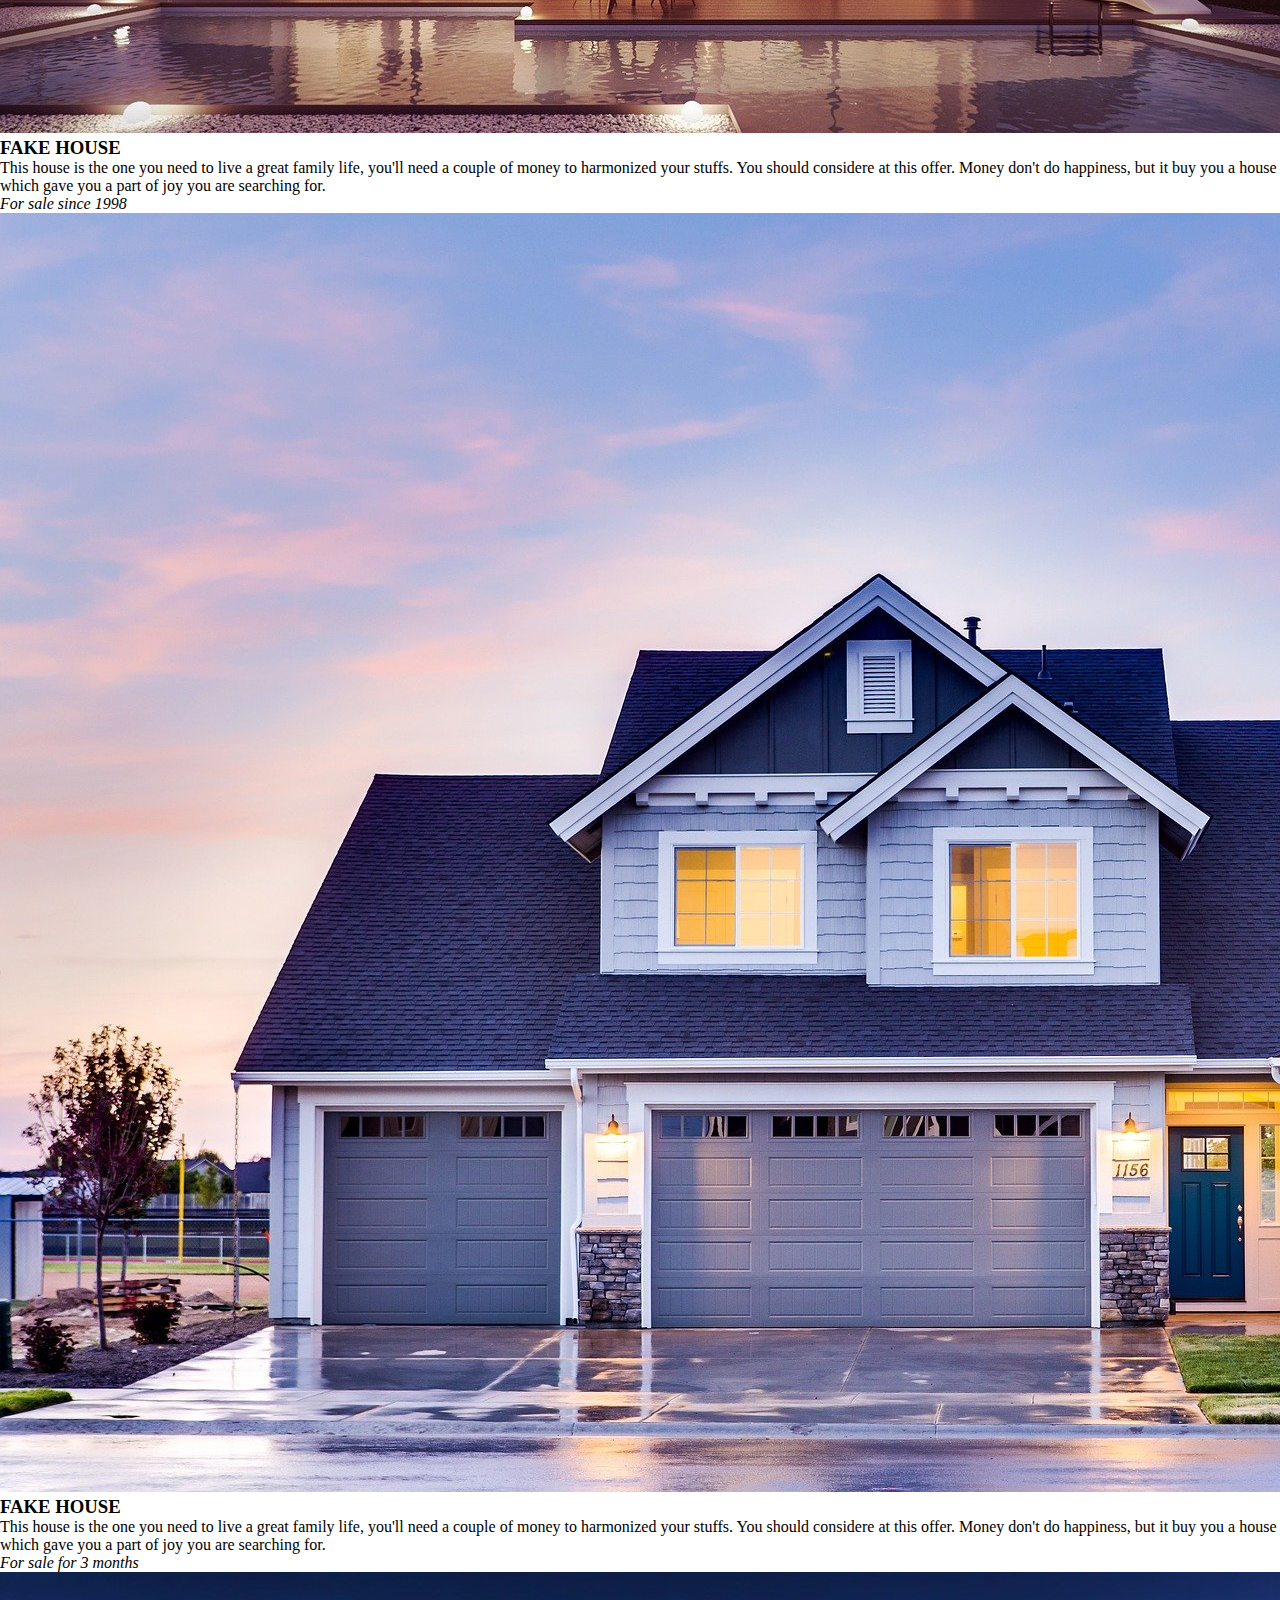
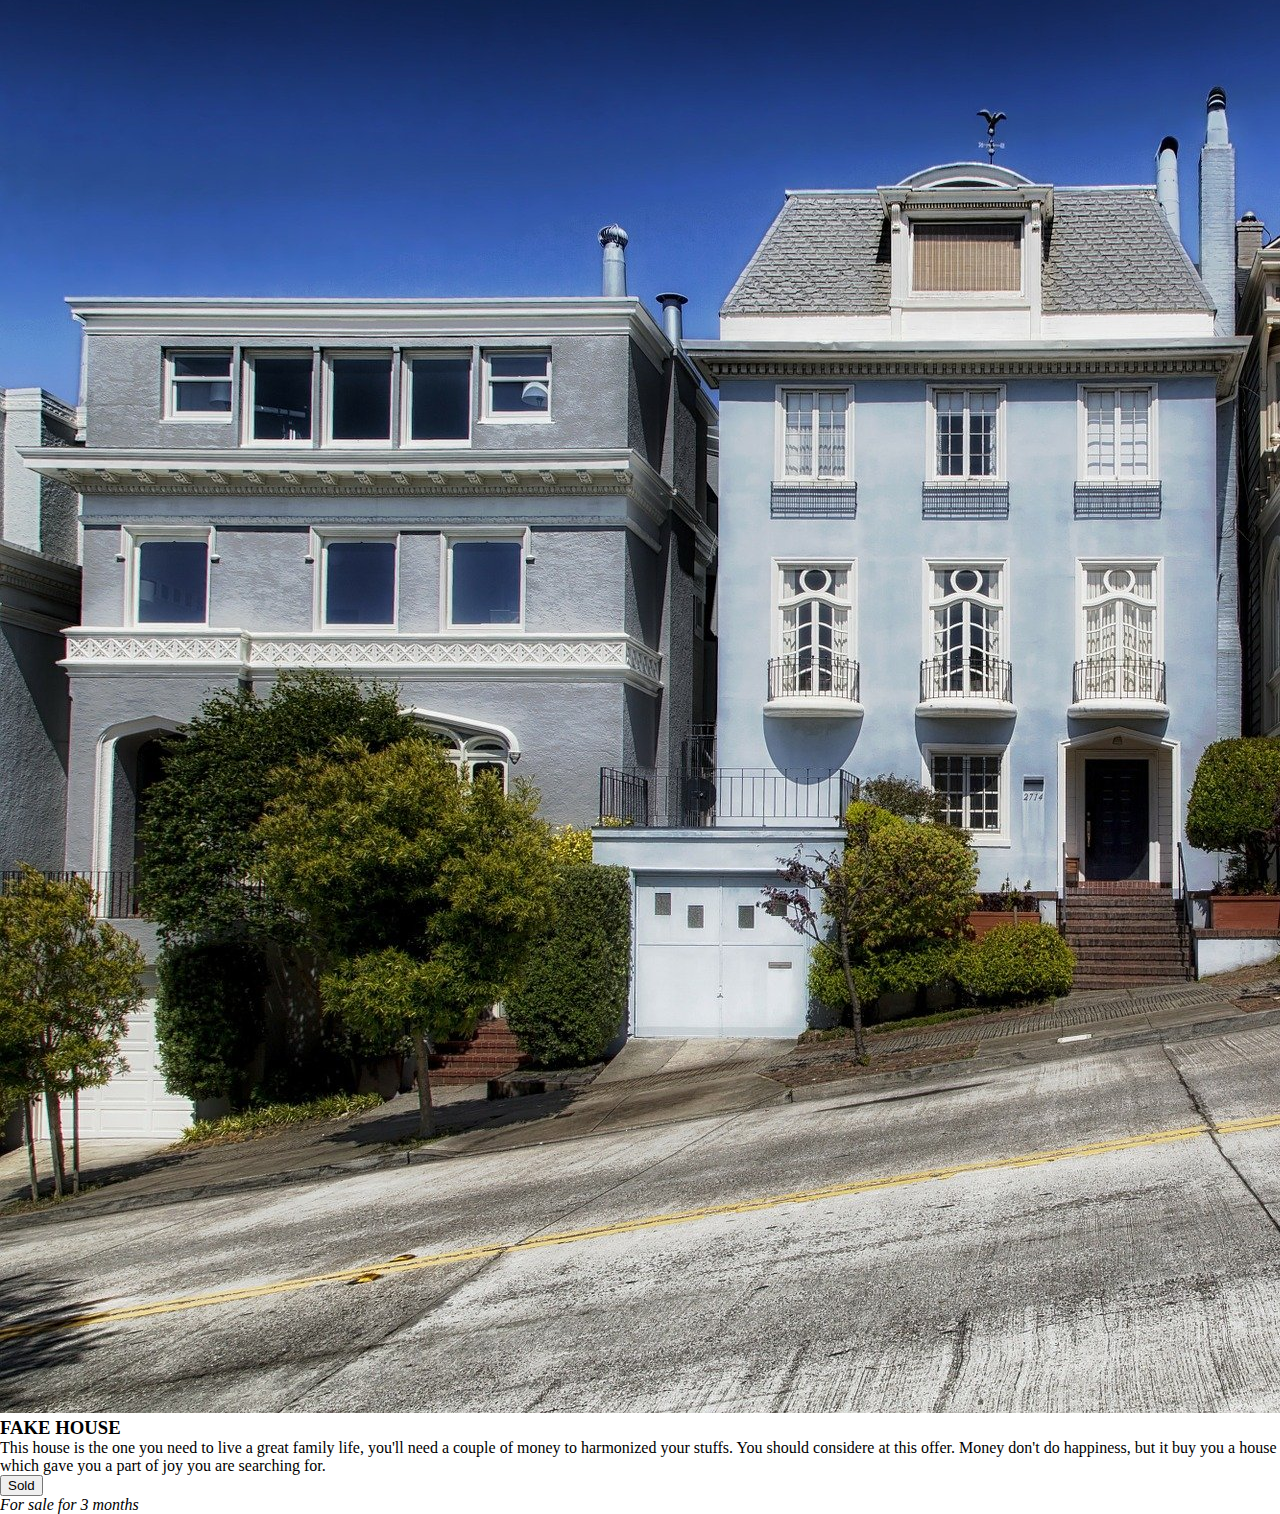
<file: correction.html>
<!DOCTYPE html>
<html lang="fr">
<head>
    <meta charset="UTF-8">
    <meta name="viewport" content="width=device-width, initial-scale=1.0">
    <title>Projet Bootstrap</title>
    <!-- lien vers mon css -->
    <link rel="stylesheet" href="assets/css/style.css">
    <!-- lienS vers BOOTSTRAP -->
    <link href="https://cdn.jsdelivr.net/npm/bootstrap@5.3.6/dist/css/bootstrap.min.css" rel="stylesheet" integrity="sha384-4Q6Gf2aSP4eDXB8Miphtr37CMZZQ5oXLH2yaXMJ2w8e2ZtHTl7GptT4jmndRuHDT" crossorigin="anonymous">
    <script src="https://cdn.jsdelivr.net/npm/bootstrap@5.3.6/dist/js/bootstrap.bundle.min.js" integrity="sha384-j1CDi7MgGQ12Z7Qab0qlWQ/Qqz24Gc6BM0thvEMVjHnfYGF0rmFCozFSxQBxwHKO" crossorigin="anonymous"></script>
</head>
<body>
    <!-- ici je travaille -->
    <!-- Ici la nav : -->
    <nav class="navbar navbar-expand-lg bg-dark justify-content-between py-4" data-bs-theme="dark">

        <!-- ici j'ai le logo et le nom -->
        <a class="navbar-brand" href="/">
            <img src="assets/img/logo.png" width="50px" height="50px" class="align-top" alt="Logo de la company">
            <h1 class="d-inline text-light">Company Name</h1>
        </a>
        <button class="navbar-toggler" type="button" data-bs-toggle="collapse" data-bs-target="#navbarNav" aria-controls="navbarNav" aria-expanded="false" aria-label="Toggle navigation">
            <span class="navbar-toggler-icon"></span>
        </button>
        <!-- ici j'ai le menu -->
        <div class="collapse navbar-collapse justify-content-center" id="navbarNav">
            <ul class="navbar-nav">
                <li class="nav-item active">
                    <a class="nav-link text-warning active border-bottom border-warning" href="#">Home</a>
                </li>
                <li class="nav-item">
                    <a class="nav-link text-warning" href="#projects">Projects</a>
                </li>
                <li class="nav-item">
                    <a class="nav-link text-warning" href="#company">Company</a>
                </li>
                <li class="nav-item">
                    <a class="nav-link text-warning" href="#contact">Contact</a>
                </li>
            </ul>
        </div>

        <!-- ici j'ai le menu recherche -->
        <form class="form-inline">
            <input class="myInput" type="search" placeholder="Search" aria-label="Search">
            <button class="myBtn btn btn-outline-warning" type="submit">Search</button>
        </form>
    </nav>

    <div class="card text-bg-dark myCard rounded-0 border border-0">
        <img src="assets/img/banner-buisnessman.jpg" class="card-img" alt="Photo d'un businessman">
        <div class="card-img-overlay d-flex justify-content-center align-items-center">
            <div class="text-light font-weight-bold">

                <h2 class="text-center fs-1">
                    “ Quality needs precision and time... ”
                </h2>
                <p>
                    <q class="text-center">
                        It is our motto here at Company Name, to put our knowledge at your disposal to fulfill your vision.
                    </q>
                </p>
                <p>
                    <cite class="text-warning blockquote-footer d-flex justify-content-end">Company Name</cite>
                </p>
                
            </div>
        </div>
    </div>

    <div class="row">
        <div class="dropdown p-3">
            <button class="btn dropdown-toggle" type="button" data-bs-toggle="dropdown" aria-expanded="false"></button>
        </div>
    </div>
    <div class="container-fluid">
        <div class="row">
            <h2 class="bg-dark text-warning text-center p-4">Our Projects</h2>
        </div>
    </div>
    
    <div class="container-fluid">
        <div class="row m-4">
            <div class="col">
                <div class="card text-bg-dark myCard rounded-1 border-3 border-dark">
                    <img src="assets/img/architecture-1.jpg" class="card-img" alt="Photo d'une maison moderne">
                    <div class="card-img-overlay d-flex justify-content-center align-items-center">
                        <div class="text-light font-weight-bold">
                            <h3 class="text-right">
                                FAKE HOUSE
                            </h3>
                                <p class="text-center">
                                    This house is the one you need to live a great family life, you'll need a couple of money to harmonized your stuffs. You should considere at this offer. Money don't do happiness, but it buy you a house which gave you a part of joy you are searching for.
                                </p>
                            <p>
                                <cite class="text-light justify-content-right">For sale since 1998</cite>
                            </p>
                        </div>
                    </div>
                </div>
            </div>
            <div class="col">
                <div class="card text-bg-dark myCard rounded-1 border-3 border-dark">
                    <img src="assets/img/architecture-2.jpg" class="card-img" alt="Photo d'une maison moderne">
                    <div class="card-img-overlay d-flex justify-content-center align-items-center">
                        <div class="text-light font-weight-bold">
                            <h3 class="text-right">
                                FAKE HOUSE
                            </h3>
                                <p class="text-center">
                                    This house is the one you need to live a great family life, you'll need a couple of money to harmonized your stuffs. You should considere at this offer. Money don't do happiness, but it buy you a house which gave you a part of joy you are searching for.
                                </p>
                            <p>
                                <cite class="text-light justify-content-right">For sale for 3 months</cite>
                            </p>
                        </div>
                    </div>
                </div>
            </div>
            <div class="col">
                <div class="card text-bg-dark myCard rounded-1 border-3 border-dark">
                    <img src="assets/img/architecture-3.jpg" class="card-img img3" alt="Photo d'une maison moderne">
                    <div class="card-img-overlay d-flex justify-content-center align-items-center">
                        <div class="text-light font-weight-bold">
                            <h3 class="text-right">
                                FAKE HOUSE
                            </h3>
                                <p class="text-center">
                                    This house is the one you need to live a great family life, you'll need a couple of money to harmonized your stuffs. You should considere at this offer. Money don't do happiness, but it buy you a house which gave you a part of joy you are searching for.
                                </p>
                                <button type="button" class="btn btn-danger d-flex ms-auto p-2">Sold</button>
                            <p>
                                <cite class="text-light justify-content-right">For sale for 3 months</cite>
                            </p>
                        </div>
                    </div>
                </div>
            </div>
        </div>
    </div>

</body>
</html>
</file>
<file: assets/css/style.css>
*{
    margin: 0 auto;
}

.dropdown{
    display: flex;
    justify-content: center;
}

.fakeHouse{
    padding: 15px 10px 10px 10px ;
}

footer{
    width: 100%;
}
</file>
<file: assets/css/correc.css>
@import url('https://fonts.googleapis.com/css2?family=Alumni+Sans+Pinstripe:ital@0;1&family=Dosis:wght@200..800&family=Gruppo&display=swap');

*{
    box-sizing: border-box; /*définit la façon dont la hauteur et la largeur totale est calculée*/
    overflow-x: hidden; /*lorsque le contenu dépasse des bords*/
}

body{
    font-family: 'Dosis', sans-serif;
}

h1, h2, h3, h4, h5, h6, em, footer p{
    font-family: 'Texturina', serif;
}

.myBtn {
    border-color: #ff9800;
    color: orange;
    background-color: #212529;
    padding-top: 10px;
    padding-bottom: 10px;
}

.myInput {
    border-radius: 0; 
    padding-top: 9px;
    padding-bottom: 9px;
}

.myBtnMenu{
    color: orange;
    background-color: #ff9800;
}

i{
    text-align: center;
    font-size: 60px;
}

#project img{
    max-height: 240px;
}
</file>
